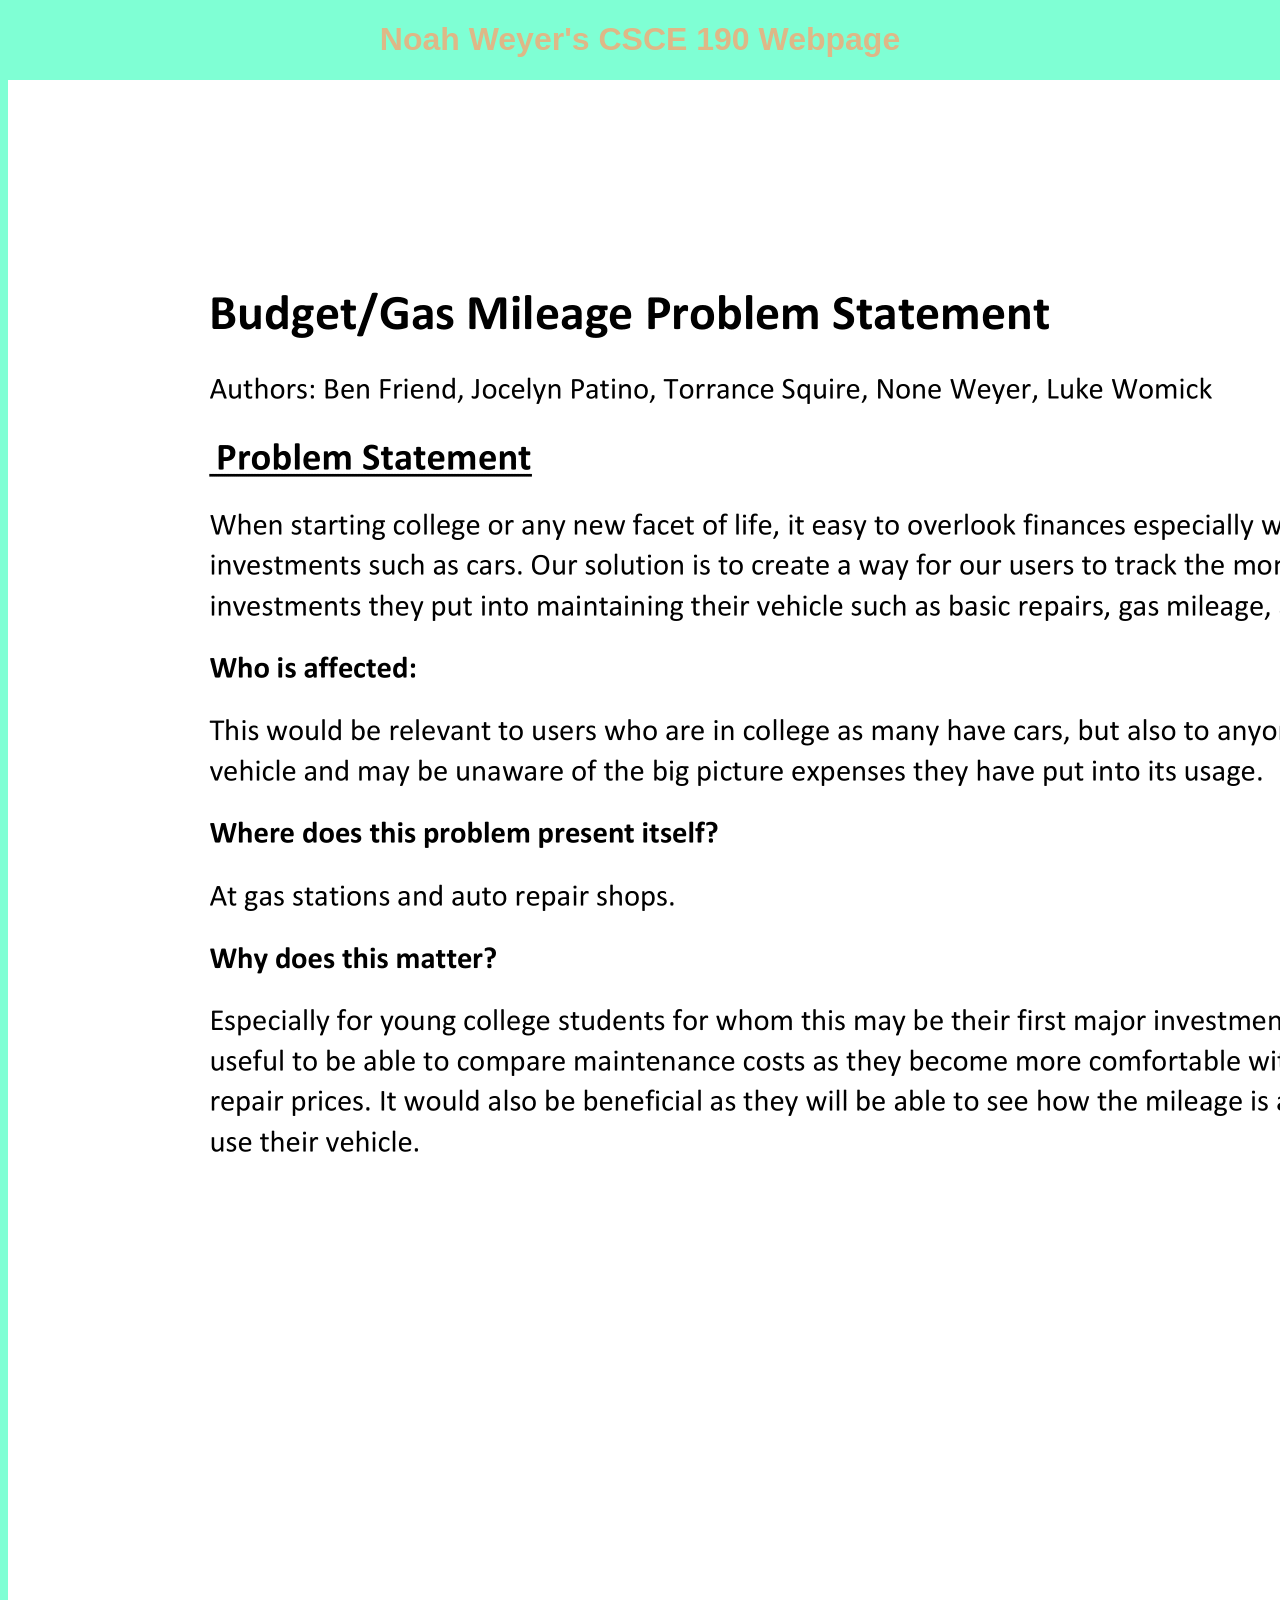
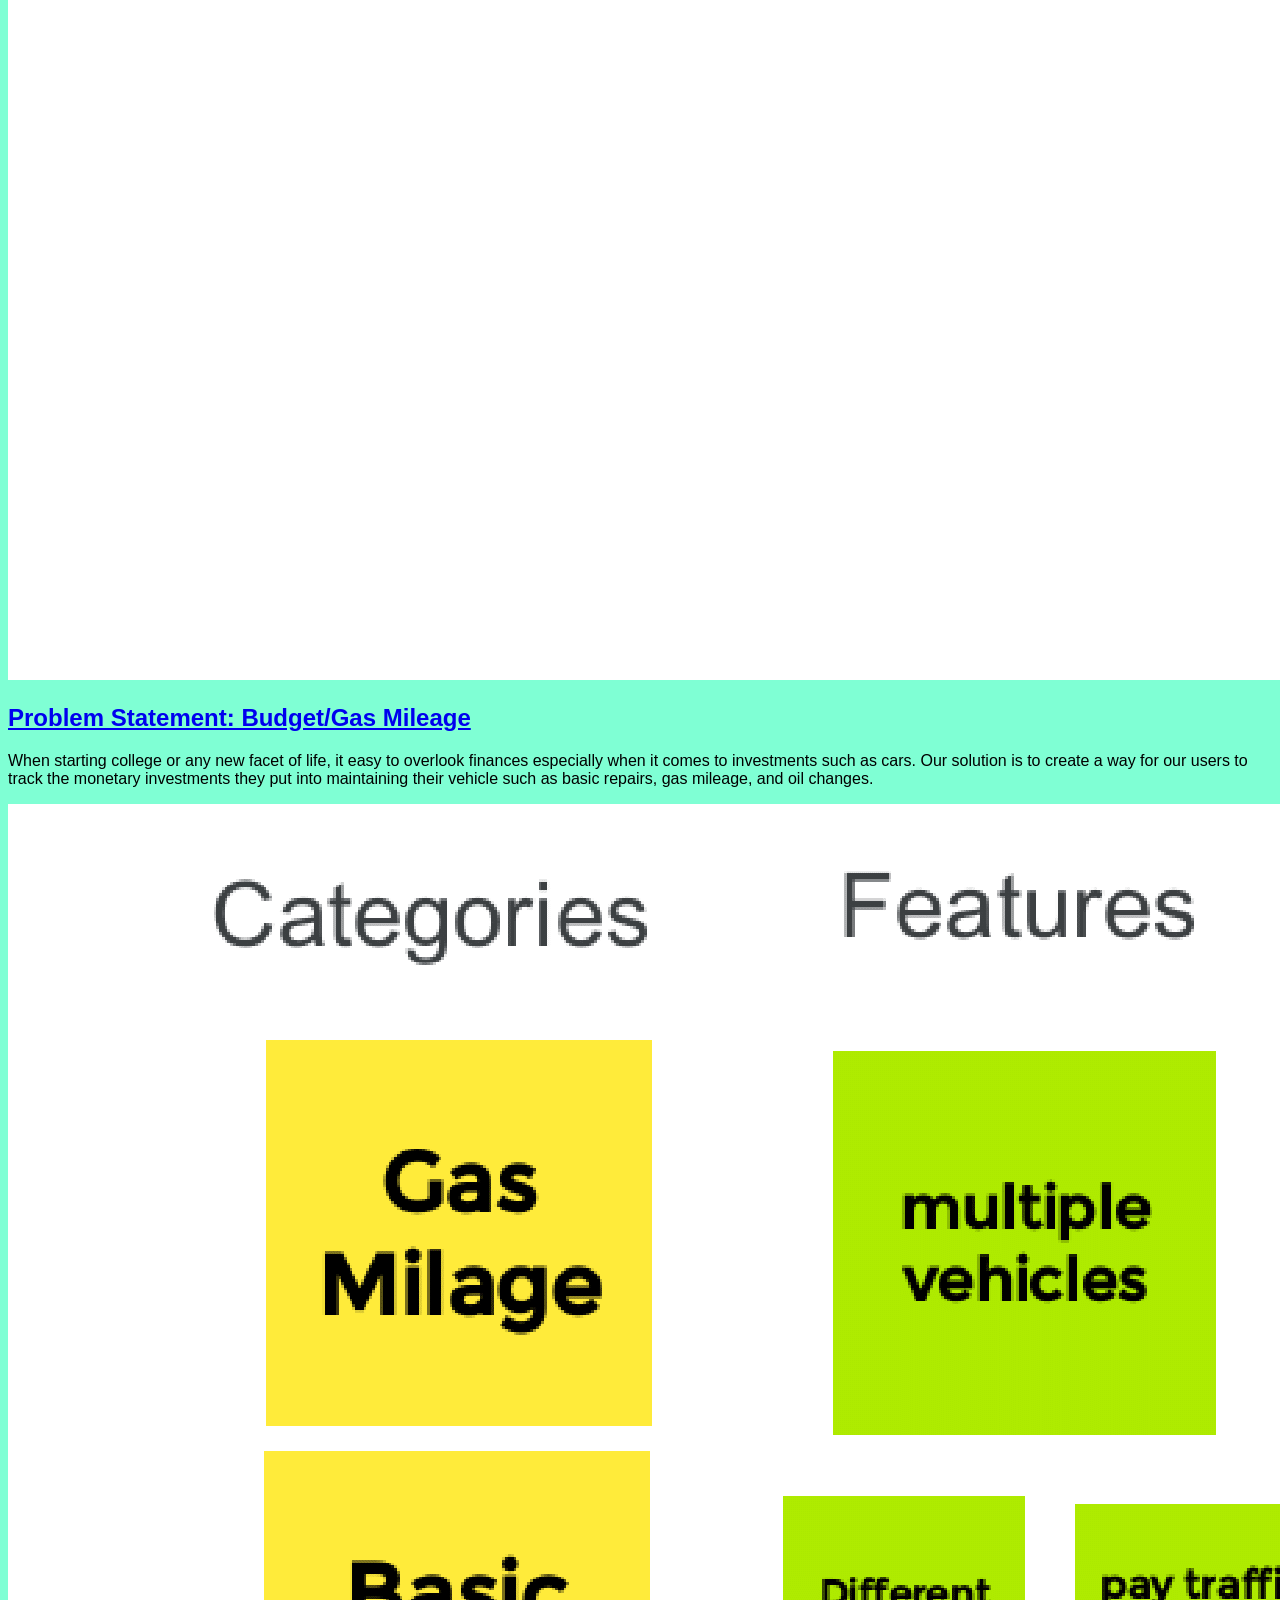
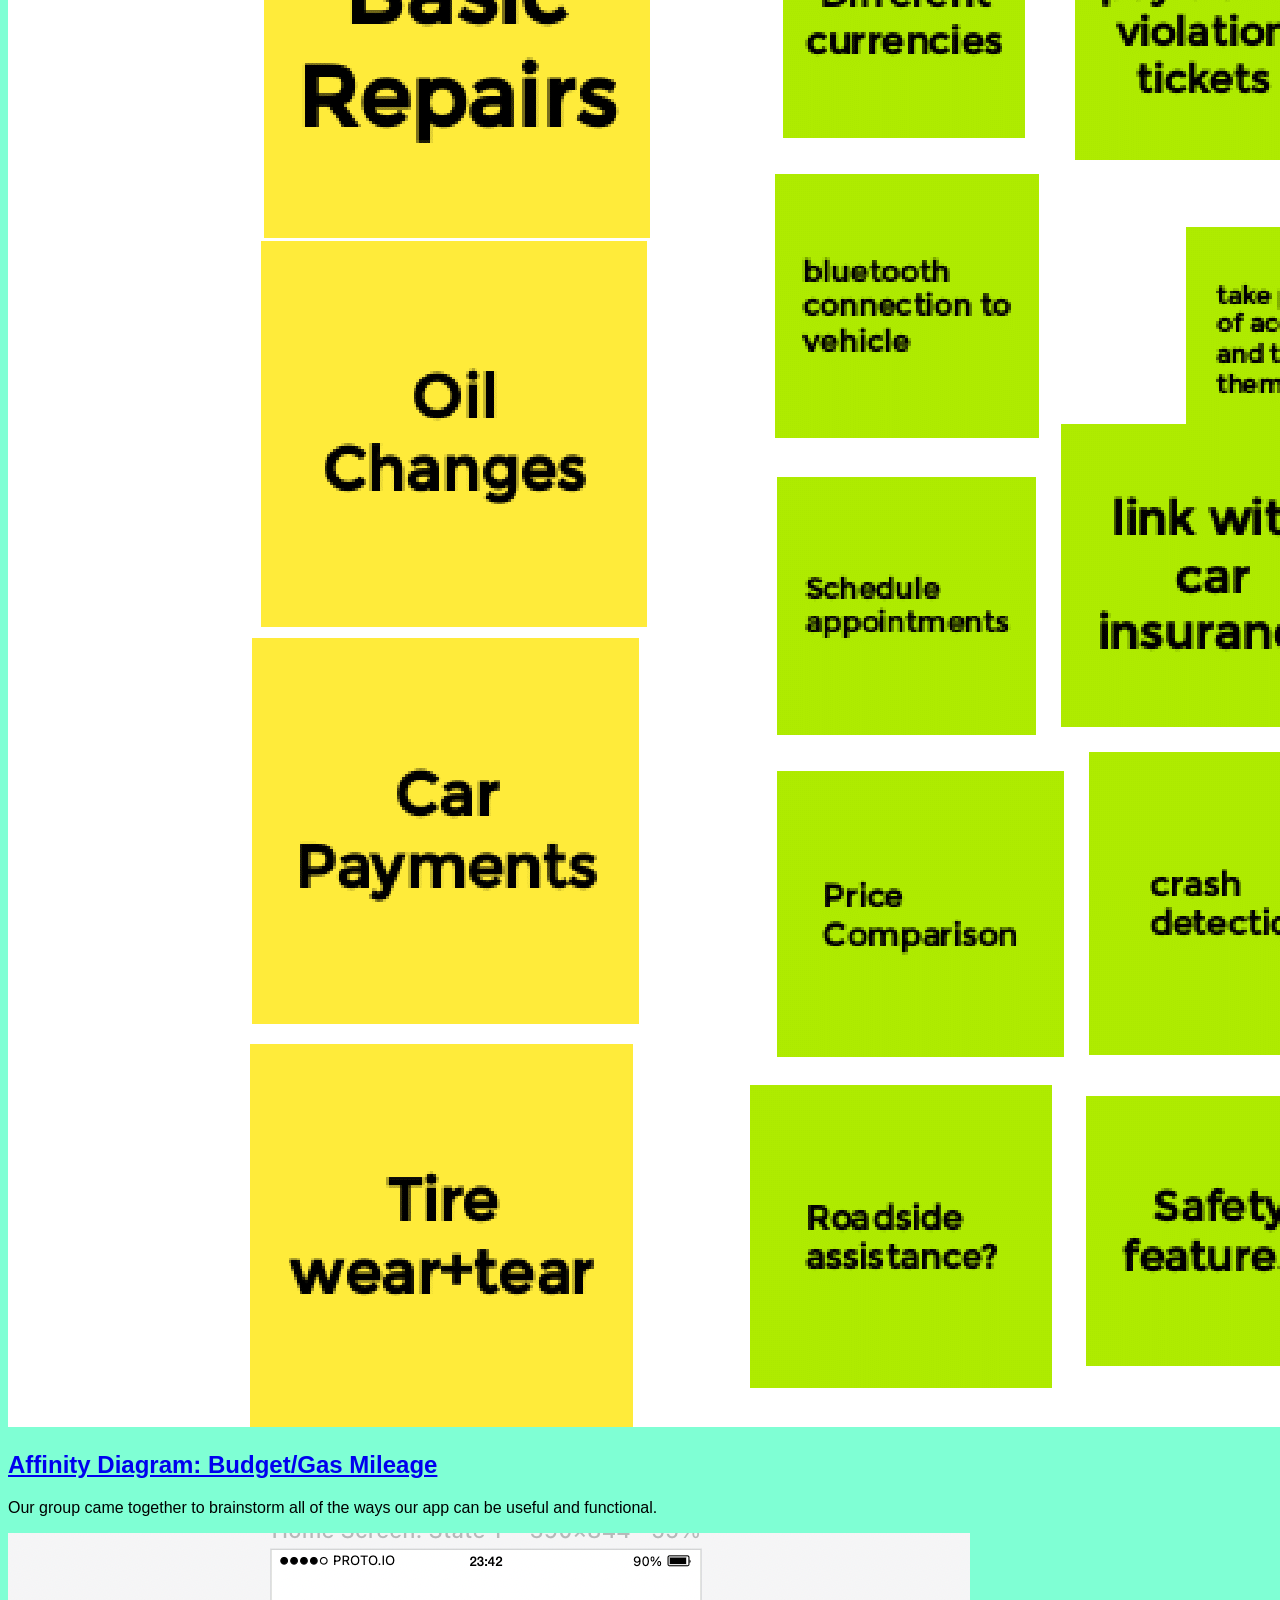
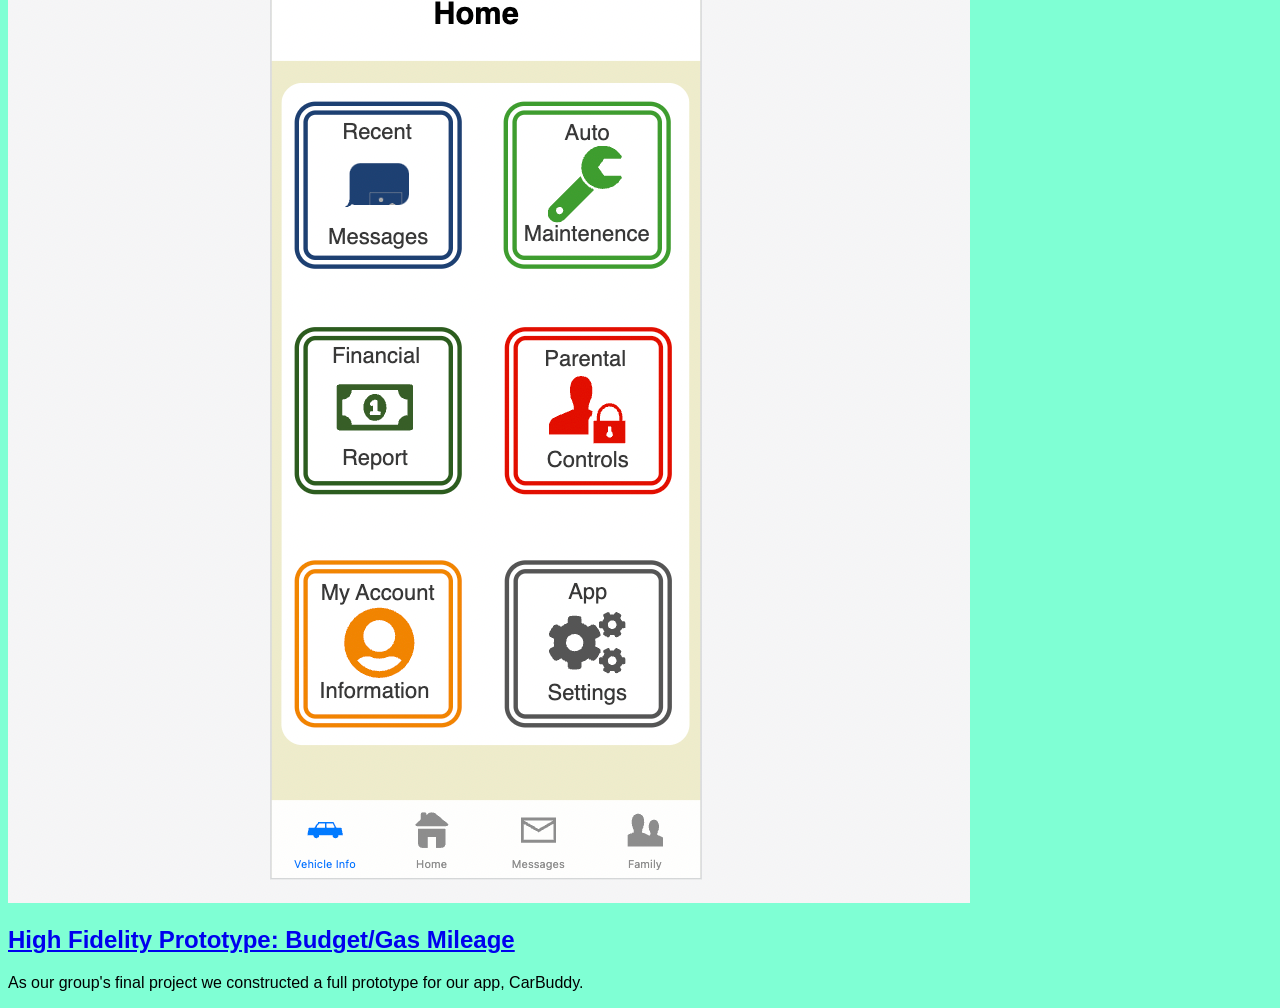
<file: index.html>
<!DOCTYPE html>
<html>
    <head>
        <title>CSCE 190: Noah Weyer</title>
        <link rel="stylesheet" href="styles.css">
    </head>
    <body>
   		<h1>Noah Weyer's CSCE 190 Webpage</h1>

		<!--PROBLEM STATEMENT-->
		<section class="assignment">
			<a href="files/ProblemStatement.pdf"><img src="images/ProblemStatement.png"></a>
			<section class="ass-details">
				<a href="files/ProblemStatement.pdf"><h2>Problem Statement: Budget/Gas Mileage</h2></a>
				<p>
					When starting college or any new facet of life, it easy to overlook finances especially when it comes to investments such as cars. Our solution is to create a way for our users to track the monetary investments they put into maintaining their vehicle such as basic repairs, gas mileage, and oil changes.
				</p>
				<a href="files/ProblemStatement.pdf"></a>
			</section>
		</section>
		
		<!--AFFINITY DIAGRAM-->
		<section class="assignment">
			<a href="files/affinity_diagram.pdf"><img src="images/affinity_diagram.png"></a>
			<section class="ass-details">
				<a href="files/affinity_diagram.pdf"><h2>Affinity Diagram: Budget/Gas Mileage</h2></a>
				<p>
					Our group came together to brainstorm all of the ways our app can be useful and functional.
				</p>
				<a href="files/affinity_diagram.pdf"></a>
			</section>
		</section> 

		<!--USABILITY TESTING SCRIPT-->
		<section class="assignment">
			<a href="files/HiFi_Proto/index.html"><img src="images/HiFI_Proto.png"></a>
			<section class="ass-details">
				<a href="files/HiFi_Proto/index.html"><h2>High Fidelity Prototype: Budget/Gas Mileage</h2></a>
				<p>
					As our group's final project we constructed a full prototype for our app, CarBuddy.
				</p>
				<a href="files/HiFi_Proto/index.html"></a>
			</section>
		</section> 
    </body>
</html>
</file>
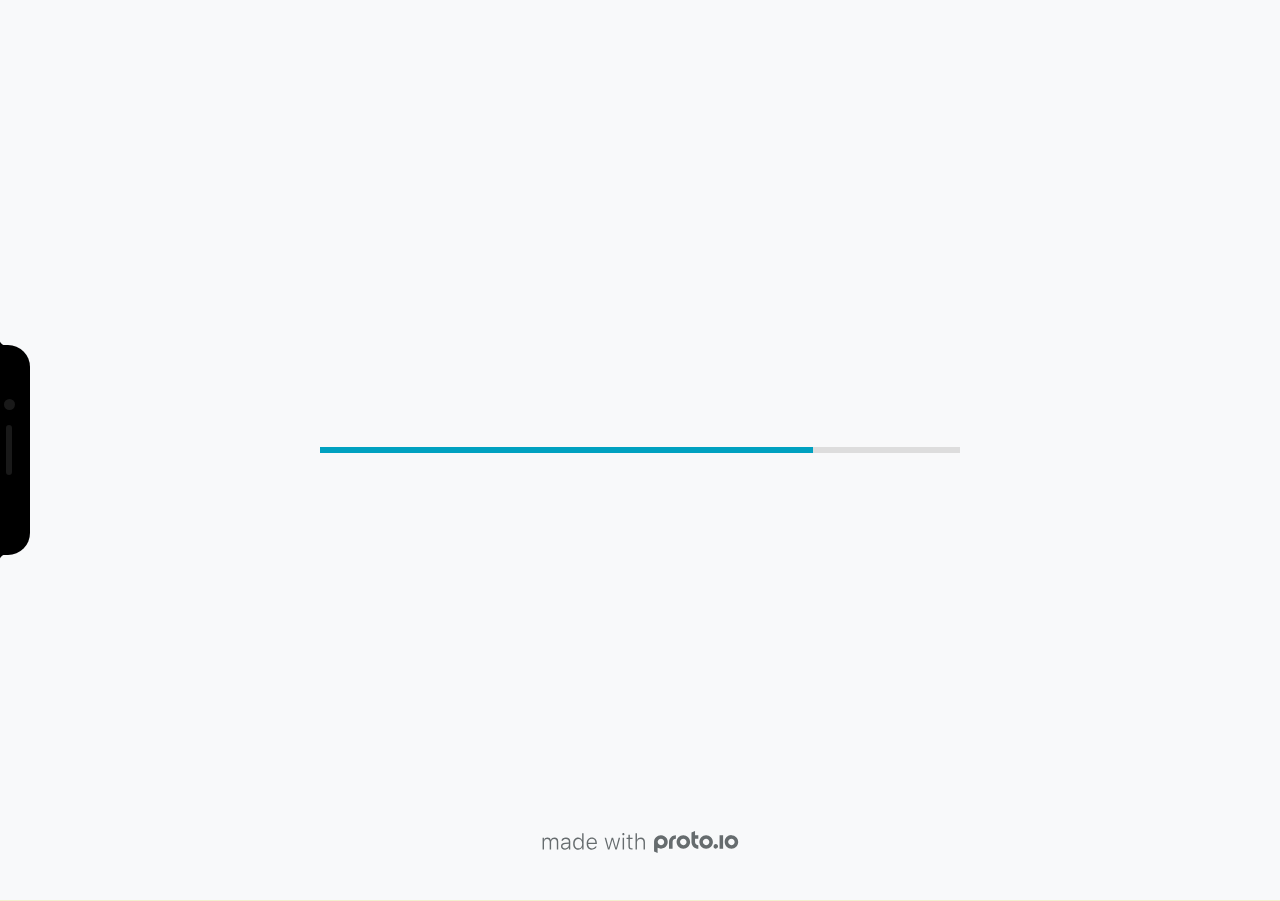
<file: files/HiFi_Proto/index.html>
<!DOCTYPE HTML>
	<head>

		<meta charset="utf-8">

		<title>CarBuddy - Proto.io</title>

		
			<meta name="HandheldFriendly" content="True">
			<meta name="MobileOptimized" content="390"> 

			
			
			
			<meta name="viewport" content="minimum-scale=1.00, maximum-scale=1.00, initial-scale=1.00, user-scalable=no, shrink-to-fit=no" />

			
				<meta name="apple-mobile-web-app-capable" content="yes" />
				<meta name="apple-mobile-web-app-status-bar-style" content="black-translucent" />
			

			<meta name="format-detection" content="telephone=no">


			

            
            <link rel="icon" sizes="192x192" href="./src/assets/branding/android-icon-hires.png">
            <link rel="icon" sizes="128x128" href="./src/assets/branding/android-icon.png">

            
            <link href="./src/assets/branding/apple-touch-icon-retina180.png" sizes="180x180" rel="apple-touch-icon">

            
            <link href="./src/assets/branding/apple-touch-icon-retina.png" sizes="114x114" rel="apple-touch-icon">

            
            <link href="./src/assets/branding/apple-touch-icon.png" sizes="57x57" rel="apple-touch-icon">

            
            <link href="./src/assets/branding/startup.png" media="(device-width: 320px)" rel="apple-touch-startup-image">

            
            <link href="./src/assets/branding/startup-retina.png" media="(device-width: 320px) and (device-height: 480px) and (-webkit-device-pixel-ratio: 2)" rel="apple-touch-startup-image">

            
            <link href="./src/assets/branding/startup-568.png" media="(device-width: 320px) and (device-height: 568px) and (-webkit-device-pixel-ratio: 2)" rel="apple-touch-startup-image">

            
            <link href="./src/assets/branding/startup-retina-6.png" media="(device-width: 375px) and (device-height: 667px) and (orientation: portrait) and (-webkit-device-pixel-ratio: 2)" rel="apple-touch-startup-image">

            
            <link href="./src/assets/branding/startup-retina-6plus.png" media="(device-width: 414px) and (device-height: 736px) and (orientation: portrait) and (-webkit-device-pixel-ratio: 3)" rel="apple-touch-startup-image">

            
            <link href="./src/assets/branding/startup-retina-6plus-landscape.png" media="(device-width: 414px) and (device-height: 736px) and (orientation: landscape) and (-webkit-device-pixel-ratio: 3)" rel="apple-touch-startup-image">

            
            <link href="./src/assets/branding/startup-ipad.png" media="(device-width: 768px) and (orientation: portrait)" rel="apple-touch-startup-image">

            
            <link href="./src/assets/branding/startup-ipad-landscape.png" media="(device-width: 768px) and (orientation: landscape)" rel="apple-touch-startup-image">

            
            <link href="./src/assets/branding/startup-ipad-retina.png" media="(device-width: 768px) and (orientation: portrait) and (-webkit-device-pixel-ratio: 2)" rel="apple-touch-startup-image">

            
            <link href="./src/assets/branding/startup-ipad-landscape-retina.png" media="(device-width: 768px) and (orientation: landscape) and (-webkit-device-pixel-ratio: 2)" rel="apple-touch-startup-image">

            
            <link href="./src/assets/branding/startup-ipad-pro.png" media="(device-width: 1024px) and (orientation: portrait) and (-webkit-device-pixel-ratio: 2)" rel="apple-touch-startup-image">

            
            <link href="./src/assets/branding/startup-ipad-pro-landscape.png" media="(device-width: 1024px) and (orientation: landscape) and (-webkit-device-pixel-ratio: 2)" rel="apple-touch-startup-image">

			<meta http-equiv="cleartype" content="on"> 


			 
		    <script type="text/javascript" src="./scripts/plugins/jquery/jquery.js"></script>

			
				<link rel="stylesheet" href="./stylesheets/player-export.css" />
				<script type="text/javascript" src="./scripts/player-export.js"></script>
			

			
			<script type="text/javascript" src="./libraries/common/components.js"></script> 
			<link type="text/css" rel="Stylesheet" href="./libraries/common/components.1.00.css" /> 

			
					<script type="text/javascript" src="./libraries/ios7/components.js"></script> 
					<link type="text/css" rel="Stylesheet" href="./libraries/ios7/components.1.00.css" /> 
				
					<script type="text/javascript" src="./libraries/ios9/components.js"></script> 
					<link type="text/css" rel="Stylesheet" href="./libraries/ios9/components.1.00.css" /> 
				
				<script type="text/javascript" src="./data/data.js"></script> 
			<script type="text/javascript" src="./webkitmask/maskimages.js"></script> 

		<style>
			body { width: 390px; height: 844px; }
			.landscape, .landscape .prx-page { min-height: 390px; }
			.portrait, .portrait .prx-page { min-height: 844px; }
		</style>

		<script type="text/javascript">

			prx.ver = '6.8.2.0';
			prx.url.account = 'https://jocelynpatino.proto.io';
			prx.url.staticassets = 'https://gal.proto.io';
			prx.url.devices = 'https://dteyv52hbg2at.cloudfront.net/devices';
			prx.url.static = 'https://dteyv52hbg2at.cloudfront.net';
			prx.url.siteurl = 'proto.io';
			prx.url.crossmsg = 'https://jocelynpatino.proto.io';

			prx.nodejsassetsserver = {};
			prx.nodejsassetsserver.host = ".proto.io";
			prx.nodejsassetsserver.subdomainprefix = "https://a3";
			prx.nodejsassetsserver.maxsubdomains = "20";

			prx.device_library = 'ios9';
			prx.devices[prx.device] = {
				name: prx.device
				,defaultOrientation: 'portrait'
				,portrait_applies: 1 //new
				,portrait: [390,844]
				,landscape_applies: 1 //new
				,landscape: [844,390]
				,allow_orientation_change: 1 //new
				,statusbar_skin: 'default' // new
				,statusbarheightportrait: 0
				,statusbarheightlandscape: 0
				,navigationbar_skin: 'default' //new
				,navigationbarheightportrait: 0
				,navigationbarheightlandscape: 0
				,normalportrait: [390,844]
				,normallandscape: [844,390]
				,device_s3bucket: '66bd5b4d-9b18-415d-a8ee-066fc410e14c'
				,dpr: '1.00'
				,deviceType: "iphonex"
                ,showiPhoneXNotch: true
                ,hasCustomSkinNotch: false
				,appleWatchRoundedCorners: false
				,scrollType: "default"
				,initialscale: 1.00
				,targetdensitydpi: "device-dpi"
			}
			// save a copy of the device in the player state
			prx.currentPlayerStatus.projectDevice = prx.toolbox.clone(prx.devices[prx.device]);
			prx.currentPlayerStatus.targetDevice = {"ISANDROIDTABLET":0,"ISIPOD":0,"ISCHROME":0,"ISIOS":1,"ISMSIE":0,"ISMOZILLA":0,"isAndroid-Pad":0,"ISOPERA":0,"ISWEBKIT":0,"SOSVERSION":{"CBUILDVER":"","CMAJORVER":"","CMINORVER":"","CTEXT":"","IMINORVER":0,"IMAJORVER":0,"IBUILDVER":0},"ISIPAD":0,"ISMOBILE":1,"ISSAFARI":0,"ISIPHONE":1,"ISWINDOWS":0,"ISWINDOWSTOUCH":0,"ISDEVICE":1,"ISANDROID":0,"ISCUSTOM":0};
			prx.releaseChannel = 'stable';

			prx.projectsettings.id = '3a6c9066-ca93-4664-b669-e0faba7f3d63';
			prx.projectsettings.s3b = 'jocelynpatino-1316426-6673ddb9-91a9-fe63-de3953caa8b995b7';
			prx.projectsettings.account = 'jocelynpatino';
			prx.projectsettings.statusbar = '0'; 
			prx.projectsettings.statusbarapplies = '0';
			prx.projectsettings.navigationbar = '0';
			prx.projectsettings.navigationbarapplies = '0';
			prx.projectsettings.initialpageid = -1;
			
			
			prx.projectsettings.flashactions = 1;
			prx.projectsettings.gatrackingcode = '';

			prx.export2html = '1' == true;
			prx.mobPlayer = 0;

			prx.user.country = 'US';

			prx.s3Links = []; 
			var sLinkedAssets = [];
			

			prx.csrf_token = 'B736C16EDD412196CB95A92D9045A19222E4A74FB8D8D2DB46F70CCC5BCEA94D';

            

            
                            prx.assetsAccessToken = "eyJ0eXAiOiJKV1QiLCJhbGciOiJIUzI1NiJ9.eyJkIjp7InVpZCI6Ii0xIiwicHJvamVjdF9pZCI6IjNhNmM5MDY2LWNhOTMtNDY2NC1iNjY5LWUwZmFiYTdmM2Q2MyJ9LCJ2IjowLCJleHAiOjE2NTA1MTk0OTYsImlhdCI6MTY1MDMzOTQ5Nn0.PGjTUYcDonu7D4SHmrKCj_ZbFmSFxoKXj24fJ8xGMDA";

			prx.iniPlayer.iniPreLoad();

		</script>
	</head>

	

			<body class="player device-cursor-touch mobile-device-true " " id="mbd" >

				
					<div id='iphoneX-notch-player'>
						<span class="iphoneX-notch-corners"></span>
					</div>
				
				<div id="window-wrapper">
					<div id="dragarea"></div>
					<div id="statusbar"></div>
					<div id="underlay" style=""></div>

					<div class="prx-page" data-role="page" id="p-4" data-id="4"></div>
					
						<div class="prx-page" data-role="page" id="p-1" data-id="1"></div>
					
								<div class="prx-page" data-role="page" id="p-2" data-id="2"></div>
							
								<div class="prx-page" data-role="page" id="p-3" data-id="3"></div>
							
								<div class="prx-page" data-role="page" id="p-5" data-id="5"></div>
							
								<div class="prx-page" data-role="page" id="p-7" data-id="7"></div>
							
								<div class="prx-page" data-role="page" id="p-9" data-id="9"></div>
							
								<div class="prx-page" data-role="page" id="p-11" data-id="11"></div>
							
								<div class="prx-page" data-role="page" id="p-13" data-id="13"></div>
							
								<div class="prx-page" data-role="page" id="p-14" data-id="14"></div>
							
								<div class="prx-page" data-role="page" id="p-15" data-id="15"></div>
							
								<div class="prx-page" data-role="page" id="p-16" data-id="16"></div>
							
					<div id="navigationbar"></div>
					<div id="overlay"></div>
					<div id="trash"></div>
					<div id="quick-audios"></div>
				</div>

				 
			<div id="loader-wrapper">
				
				<div class="progress">
					<div class="progress-bar"></div>
				</div>
				<div id="poweredby"></div>
			</div>
			


			</body>
		

</html>
</file>
<file: styles.css>
body{
    background: aquamarine;
    font-family: Arial, Helvetica, sans-serif;
}

h1{
    color: burlywood;
    text-align: center;
}
</file>
<file: files/HiFi_Proto/stylesheets/player-export.css>
/*!
 * 
 *                                                                       
 *                              ::;;;;                                   
 *    ::,,,,::    ::,,  ,,,,::::::11ii::,,::,,,,::      ::::,,::,,,,::   
 *  ,,111111ii,,::1111::111111ii::111111::111111ii,,    ii11,,ii111111,, 
 *  11ii::;;11;;ii11::iiii::;;11;;11ii::ii11::::11ii    ii11;;11;;::ii11 
 *  11;;  ::11ii11;;::11ii  ::11ii11ii,,iiii..  iiii    ii11;;11::  ;;11 
 *  1111;;ii11;;11;;,,ii11::ii11;;ii11;;;;11;;;;11;;;;;;ii11::11ii;;11ii 
 *  11111111;;::11;;  ::ii1111;;  ::ii11::ii1111ii::11ii;;11,,;;1111ii:: 
 *  11;;,,::  ,,::,,      ::,,        ::::  ::::    ,,,,::::    ::,,     
 *  ;;;;                                                                 
 *                                                                       
 *  Build: 4/12/2022, 12:43:26 PM
 */

/*!
 * Waves v0.5.5
 * http://fian.my.id/Waves
 *
 * Copyright 2014 Alfiana E. Sibuea and other contributors
 * Released under the MIT license
 * https://github.com/fians/Waves/blob/master/LICENSE
 */.mask-inner{position:relative;background-size:100% 100%;background-repeat:no-repeat}.mask-inner .mask-inner{transform:none!important}.mask-border .mborder,.mask-filter{height:100%;width:100%}.mask-border .mborder{border:1px solid hsla(0,0%,100%,.8);position:absolute;pointer-events:none}.mask-border .area-border{border:1px solid #00a1c0;left:0;top:0;position:absolute;transform-origin:0 0;box-sizing:border-box}.mask-border .mask-radius{width:100%;height:100%;overflow:hidden;position:absolute}.mask-border .mask-radius .mask-radius-border{position:relative;width:100%;height:100%;border:1px solid hsla(0,0%,100%,.8)}.mask-border.hide-handles .prx-resizable-handle{opacity:0;pointer-events:none!important}.mask-border.hide-handles .area-border{border:1px dashed #b4bcbf}.mask-wrapper{overflow:hidden;height:100%;pointer-events:none}.mask-wrapper.borderPos-inside{box-sizing:border-box}.mask-wrapper.borderPos-outside{width:100%;height:100%}.mask-wrapper.borderPos-outside .mask-inner{box-sizing:content-box}.mask-edit-mode-handles{pointer-events:none}.mask-edit-mode-handles.hide-handles .prx-resizable-handle,.mask-edit-mode-handles.hide-handles .prx-rotate-handle{opacity:0;pointer-events:none!important}.mask-edit-mode-handles.hide-handles .xborder{border-color:#b4bcbf!important}abbr,address,article,aside,audio,b,blockquote,body,caption,cite,code,dd,del,dfn,div,dl,dt,em,fieldset,figure,footer,form,h1,h2,h3,h4,h5,h6,header,hgroup,html,i,iframe,img,ins,kbd,label,legend,li,mark,menu,nav,object,ol,p,pre,q,samp,section,small,span,strong,sub,sup,table,tbody,td,tfoot,th,thead,time,tr,ul,var,video{margin:0;padding:0;border:0;outline:0;font-size:100%;background:transparent}article,aside,details,figcaption,figure,footer,header,hgroup,nav,section{display:block}audio,canvas,video{display:inline-block;*display:inline;*zoom:1}[hidden],audio:not([controls]){display:none}html{font-size:100%;-webkit-text-size-adjust:100%;-ms-text-size-adjust:100%}body{margin:0;font-size:13px}body,button,input,select,textarea{font-family:sans-serif;color:#222}a{color:#00e}a:visited{color:#551a8b}a:hover{color:#06e}a:focus{outline:thin dotted}a:active,a:hover{outline:0}abbr[title]{border-bottom:1px dotted}b,strong{font-weight:700}blockquote{margin:1em 40px}dfn{font-style:italic}hr{display:block;height:1px;border:0;border-top:1px solid #ccc;margin:1em 0;padding:0}ins{background:#ff9;text-decoration:none}ins,mark{color:#000}mark{background:#ff0;font-style:italic;font-weight:700}code,kbd,pre,samp{font-family:monospace,serif;_font-family:courier new,monospace;font-size:1em}pre{white-space:pre;white-space:pre-wrap;word-wrap:break-word}q{quotes:none}q:after,q:before{content:"";content:none}small{font-size:85%}sub,sup{font-size:75%;line-height:0;position:relative;vertical-align:baseline}sup{top:-.5em}sub{bottom:-.25em}ol,ul{margin:1em 0;padding:0 0 0 40px}dd{margin:0 0 0 40px}nav ol,nav ul{list-style:none;list-style-image:none;margin:0;padding:0}img{border:0;-ms-interpolation-mode:bicubic}svg:not(:root){overflow:hidden}figure,form{margin:0}fieldset{margin:0}fieldset,legend{border:0;padding:0}legend{*margin-left:-7px}button,input,select,textarea{font-size:100%;margin:0;vertical-align:baseline;*vertical-align:middle}button,input{line-height:normal;*overflow:visible}table button,table input{*overflow:auto}[role=button],button,input[type=button],input[type=reset],input[type=submit]{-webkit-appearance:button}input[type=checkbox],input[type=radio]{box-sizing:border-box;padding:0}input[type=search]{-webkit-appearance:textfield;-moz-box-sizing:content-box;-webkit-box-sizing:content-box;box-sizing:content-box}input[type=search]::-webkit-search-decoration{-webkit-appearance:none}button::-moz-focus-inner{border:0;padding:0}textarea{overflow:auto;vertical-align:top;resize:vertical}input:invalid,textarea:invalid{background-color:#f0dddd}table{border-collapse:collapse;border-spacing:0}td{vertical-align:top}.nocallout{-webkit-touch-callout:none}textarea[contenteditable]{-webkit-appearance:none}.gifhidden{position:absolute;left:-100%}.ir{display:block;border:0;text-indent:-999em;overflow:hidden;background-color:transparent;background-repeat:no-repeat;text-align:left;direction:ltr}.ir br{display:none}.hidden{display:none!important;visibility:hidden}.visuallyhidden{border:0;clip:rect(0 0 0 0);height:1px;margin:-1px;overflow:hidden;padding:0;position:absolute;width:1px}.visuallyhidden.focusable:active,.visuallyhidden.focusable:focus{clip:auto;height:auto;margin:0;overflow:visible;position:static;width:auto}.invisible{visibility:hidden}.clearfix:after,.clearfix:before{content:"";display:table}.clearfix:after{clear:both}.clearfix{*zoom:1}@media print{*{background:transparent!important;color:#000!important;text-shadow:none!important;filter:none!important;-ms-filter:none!important}a,a:visited{text-decoration:underline}a[href]:after{content:" (" attr(href) ")"}abbr[title]:after{content:" (" attr(title) ")"}.ir a:after,a[href^="#"]:after,a[href^="javascript:"]:after{content:""}blockquote,pre{border:1px solid #999;page-break-inside:avoid}thead{display:table-header-group}img,tr{page-break-inside:avoid}img{max-width:100%!important}@page{margin:.5cm}h2,h3,p{orphans:3;widows:3}h2,h3{page-break-after:avoid}}#eval-iframe{display:none}body{-webkit-appearance:none;-webkit-box-flex:1;-webkit-touch-callout:none;-webkit-tap-highlight-color:rgba(0,0,0,0)}*{-webkit-user-select:none;-khtml-user-select:none;-moz-user-select:-moz-none;-o-user-select:none;user-select:none}input,textarea{-webkit-user-select:text;-khtml-user-select:text;-moz-user-select:text;-o-user-select:text;user-select:text}#dragarea{font-family:Helvetica,Arial,sans-serif;text-align:left}.text{height:95%;overflow:auto}.wrap{overflow:hidden}.pos,.spos{position:absolute}.action-highlight{position:absolute;top:0;left:0;height:100%;width:100%;background:rgba(255,255,0,.5);background:rgba(64,208,255,.3);opacity:0;pointer-events:none;-webkit-transition:opacity .2s ease-in;transition:opacity .2s ease-in;border:2px solid #40c8f4;padding:3px;box-sizing:border-box}.action-highlight-simple-visible,.action-highlight-visible{opacity:1}#appModeNote{background-color:#333;border-top:5px solid #000;bottom:0;color:#f0f0f0;display:none;font-family:helvetica;left:0;padding:10px 0;position:fixed;text-align:center;width:100%}#appModeNote em{display:block;font-size:20px;font-weight:700;line-height:26px}#appModeNote span{display:block;font-size:14px;line-height:20px}.hidden{display:none}.prx-page.loadedFrom{display:block}.prx-page.loadedTo{z-index:999999}.prx-page.loadedTo-1{z-index:10000000}.prx-page.loadedTo-2{z-index:10000001}.prx-page.loadedTo-3{z-index:10000002}.prx-page.loadedTo-4{z-index:10000003}.prx-page.loadedTo-5{z-index:10000004}.prx-page.loadedTo-6{z-index:10000005}.prx-page.loadedTo-7{z-index:10000006}.prx-page.loadedTo-8{z-index:10000007}.prx-page.loadedTo-9{z-index:10000008}.prx-page.loadedTo-10{z-index:10000009}.prx-page.loadedTo-11{z-index:10000010}.prx-page.loadedTo-12{z-index:10000011}.prx-page.loadedTo-13{z-index:10000012}.prx-page.loadedTo-14{z-index:10000013}.prx-page.loadedTo-15{z-index:10000014}.prx-page.loadedTo-16{z-index:10000015}.prx-page.loadedTo-17{z-index:10000016}.prx-page.loadedTo-18{z-index:10000017}.prx-page.loadedTo-19{z-index:10000018}.prx-page.loadedTo-20{z-index:10000019}.prx-page.loadedTo-21{z-index:10000020}.prx-page.loadedTo-22{z-index:10000021}.prx-page.loadedTo-23{z-index:10000022}.prx-page.loadedTo-24{z-index:10000023}.prx-page.loadedTo-25{z-index:10000024}.prx-page.loadedTo-26{z-index:10000025}.prx-page.loadedTo-27{z-index:10000026}.prx-page.loadedTo-28{z-index:10000027}.prx-page.loadedTo-29{z-index:10000028}.prx-page.loadedTo-30{z-index:10000029}#navigationbar,#statusbar{background:transparent 0 0;display:block;width:100%;border:0;top:0;position:fixed;z-index:1}#loader-wrapper{background:#f8f9fa;height:100%;left:0;position:fixed;top:0;width:100%;z-index:99999;font-size:11px}#loader-wrapper .progress{position:absolute;top:50%;left:50%;transform:translate(-50%,-50%);-ms-transform:translate(-50%,-50%);-webkit-transform:translate(-50%,-50%);width:50%;height:4px;background-color:#ddd}#loader-wrapper .progress-bar{position:relative;width:0;height:4px;-webkit-transition:.4s linear;-moz-transition:.4s linear;-o-transition:.4s linear;transition:.4s linear;-webkit-transition-property:width,background-color;-moz-transition-property:width,background-color;-o-transition-property:width,background-color;transition-property:width,background-color}#loader-wrapper .progress-bar:before,.progress-bar:after{content:"";position:absolute;top:0;left:0;right:0}#loader-wrapper .progress-bar:before{bottom:0;background-color:#ddd}#loader-wrapper .progress-bar:after{z-index:2;bottom:0;background:#00a1c0}#loader-wrapper #app-icon{position:absolute;top:50%;left:50%;transform:translate(-50%,-150%);-ms-transform:translate(-50%,-150%);-webkit-transform:translate(-50%,-150%);width:114px;height:114px}#loader-wrapper #poweredby{position:absolute;bottom:5%;left:50%;transform:translate(-50%);-ms-transform:translate(-50%);-webkit-transform:translate(-50%);width:100%;height:16px;background-image:url(/images/player/player-logo.svg);background-repeat:no-repeat;background-position:top;background-size:auto 200%;z-index:99999}body{-moz-transition:opacity .3s linear;-o-transition:opacity .3s linear;-webkit-transition:opacity .3s linear;transition:opacity .3s linear}.reloading{background:#fff!important;opacity:0}@media (min-width:481px) and (max-width:1079px){#loader-wrapper .progress,#loader-wrapper .progress-bar{height:4px}}@media (min-width:1080px){#loader-wrapper #poweredby{height:24px}#loader-wrapper .progress,#loader-wrapper .progress-bar{height:6px}}@media (width:1280px) and (height:768px){#loader-wrapper .progress,#loader-wrapper .progress-bar{height:2px}}.pointer-events-none{pointer-events:none!important}body .prx-page{-webkit-trans1form:translate3d(0,0,0)}.prx-page .type-symbol .box{-w1ebkit-transform:translateZ(0)}html{background:transparent}body{background:#fff;overflow:hidden}body.mobile-device-true *{-webkit-text-size-adjust:100%}body.mobile-device-false *{-webkit-text-size-adjust:initial}#window-wrapper{width:100%;height:100%;overflow:hidden;position:relative}#dragarea{background:transparent;display:none}#overlay,#quick-audios,#trash,#underlay{position:absolute;top:0;left:0}#quick-audios,#trash{display:none}.visible{display:block!important}.iScrollHorizontalScrollbar,.iScrollVerticalScrollbar{z-index:auto!important}.overlay{position:fixed;left:0;right:0;bottom:0;top:0}.ui-mobile-viewport-transitioning,.ui-mobile-viewport-transitioning .prx-page{o1verflow:visible!important}.box[style*="z-index:0;"],.box[style*="z-index: 0;"]{z-index:auto!important}.box[data-mpoverlay="1"]{pos1ition:fixed}#temp-for-external-link{display:none}#dragarea,html{background:transparent!important}.hide{display:none!important}*{outline:none}.ghost-component,.ghost-component *,.ghost-component .box *{pointer-events:none!important}#statusbar{position:fixed!important}.prx-page{position:absolute;display:none}.prx-page.prx-page-active,.prx-page[class*=prx-page-transitioning-]{display:block}.prx-page[class*=prx-page-transitioning-]{overflow:hidden}.prx-page.prx-page-transitioning-overlay-in-source,.prx-page.prx-page-transitioning-overlay-out-target{overflow:visible}.prx-page.prx-page-below{z-index:10}.prx-page.prx-page-above{z-index:20}#overlay{z-index:30}.prx-page.prx-page-transition-flip,.prx-page.prx-page-transition-turn{-webkit-backface-visibility:hidden;-moz-backface-visibility:hidden;backface-visibility:hidden}.prx-page.prx-page-transition-turn{-webkit-transform:translateZ(0);-moz-transform:translateZ(0);-webkit-transform-origin:0 center;-moz-transform-origin:0 center;transform-origin:0 center;transform:translateZ(0)}.prx-page.prx-page-transition-flow:not(.prx-page-transition-flow-overlay),.prx-page.prx-page-transition-overlay-top{box-shadow:0 0 20px rgba(0,0,0,.4)}.prx-page-above.prx-page-transition-notificationInWatchOS{transition:background-color .45s ease-out}.prx-page-above.prx-page-transition-notificationInWatchOS.prx-page-transition-notificationInWatchOS-notification-in{background-color:transparent!important;transition:background-color 0s ease-out}.device-cursor-touch,.device-cursor-touch *{cursor:url(/images/player/touch-cursor-64.png) 32 32,default!important;cursor:-webkit-image-set(url("/images/player/touch-cursor-64.png") 1x,url("/images/player/touch-cursor-64@2x.png") 2x) 32 32,default!important}.device-cursor-web,.device-cursor-web *{cursor:default}.device-cursor-web .delayedtap,.device-cursor-web .delayedtap *,.device-cursor-web .interaction-click,.device-cursor-web .interaction-click *,.device-cursor-web .interaction-tap,.device-cursor-web .interaction-tap *,.device-cursor-web .release,.device-cursor-web .release *,.device-cursor-web .touch,.device-cursor-web .touch *{cursor:pointer;cursor:hand}.device-cursor-web [data-component-type=text]{cursor:default}.device-cursor-web .move,.device-cursor-web .move *{cursor:move}.device-cursor-web input,.device-cursor-web textarea{cursor:text}.do-chrome-fix #window-wrapper{-webkit-perspective:1}.do-chrome-fix .pos{-webkit-backface-visibility:hidden;-webkit-transform:translateZ(0)}.do-chrome-fix *{-w1ebkit-transform:translateZ(0) scale(1) scaleX(1) skew(0deg,0deg) skewX(0deg) skewY(0deg) rotateX(0deg) rotateY(0deg) rotate(0deg)}.do-chrome-fix.dont-do-chrome-fix #window-wrapper{-webkit-perspective:none}.do-chrome-fix.dont-do-chrome-fix .pos{-webkit-backface-visibility:visible;-webkit-transform:none}.prx-page-transitioning:not(.prx-page-transitioning-overlay-in-source):not(.loadedFrom) [data-mpoverlay="1"]{display:none}#fps{position:fixed;z-index:9999;font-size:18px;top:20px;left:20px;background:rgba(0,0,0,.8);border-radius:6px;color:#fff;padding:3px 10px}#fps,.cbutton{pointer-events:none}.cbutton{position:absolute;display:inline-block;padding:0;border:none;background:none;color:#286aab;font-size:1.4em;overflow:visible;-webkit-transition:color .7s;transition:color .7s;-webkit-tap-highlight-color:rgba(0,0,0,0)}.cbutton.cbutton--click,.cbutton:focus{outline:none;color:#3c8ddc}.cbutton:after{position:absolute;width:100%;height:100%;border-radius:50%;content:"";opacity:0;pointer-events:none}.cbutton--effect-jelena:after{border:3px solid hsla(0,0%,82.7%,.7)}.cbutton--effect-jelena.cbutton--click:after{-webkit-animation:anim-effect-jelena .3s ease-out forwards;animation:anim-effect-jelena .3s ease-out forwards}@-webkit-keyframes anim-effect-jelena{0%{opacity:1;-webkit-transform:scale3d(.6,.6,1);transform:scale3d(.6,.6,1)}to{opacity:0;-webkit-transform:scale3d(1.2,1.2,1);transform:scale3d(1.2,1.2,1)}}@keyframes anim-effect-jelena{0%{opacity:1;-webkit-transform:scale3d(.5,.5,1);transform:scale3d(.5,.5,1)}to{opacity:0;-webkit-transform:scale3d(1.2,1.2,1);transform:scale3d(1.2,1.2,1)}}.cbutton--effect-sanja:after{background:hsla(0,0%,75.3%,.3)}.cbutton--effect-sanja.cbutton--click:after{-webkit-animation:anim-effect-sanja 1s ease-out forwards;animation:anim-effect-sanja 1s ease-out forwards}@-webkit-keyframes anim-effect-sanja{0%{opacity:1;-webkit-transform:scale3d(.5,.5,1);transform:scale3d(.5,.5,1)}25%{opacity:1;-webkit-transform:scaleX(1);transform:scaleX(1)}to{opacity:0;-webkit-transform:scaleX(1);transform:scaleX(1)}}@keyframes anim-effect-sanja{0%{opacity:1;-webkit-transform:scale3d(.5,.5,1);transform:scale3d(.5,.5,1)}25%{opacity:1;-webkit-transform:scaleX(1);transform:scaleX(1)}to{opacity:0;-webkit-transform:scaleX(1);transform:scaleX(1)}}#log{position:fixed;z-index:9999;font-size:24px;top:20px;right:20px;pointer-events:none}.watchOSscrollbars .iScrollVerticalScrollbar{position:fixed!important;width:12px!important;background-color:hsla(0,0%,100%,.3)!important;border-radius:8px!important;z-index:99999!important}.watchOSscrollbars .iScrollIndicator{background:#fff!important;border-radius:8px!important;left:2px!important;width:8px!important}.applewatch-rounded-corners{-webkit-clip-path:inset(0 0 0 0 round 63px);clip-path:inset(0 0 0 0 round 63px)}.group-action-prediv{position:absolute}.player .type-symbol.type-symbol-transparent .group-action-prediv{pointer-events:auto}.initialise-hidden-container{display:block!important;visibility:hidden!important}.a-enter-vr{height:0!important}.fullscreen-vr .prx-page{transform:none!important;position:fixed!important}

/*!
 * Waves v0.5.5
 * http://fian.my.id/Waves
 *
 * Copyright 2014 Alfiana E. Sibuea and other contributors
 * Released under the MIT license
 * https://github.com/fians/Waves/blob/master/LICENSE
 */.waves-effect{position:relative;overflow:hidden}.waves-effect.box{position:absolute}.waves-effect .waves-ripple{position:absolute;border-radius:50%;width:100px;height:100px;margin-top:-50px;margin-left:-50px;opacity:0;background-color:rgba(0,0,0,.2);pointer-events:none}.waves-effect.waves-light .waves-ripple{background-color:hsla(0,0%,100%,.4)}.waves-button,.waves-circle{-webkit-mask-image:-webkit-radial-gradient(circle,#fff 100%,#000 0);mask-image:radial-gradient(circle,#fff 100%,#000 0)}.waves-button,.waves-button-input,.waves-button:hover,.waves-button:link,.waves-button:visited{white-space:nowrap;vertical-align:middle;cursor:pointer;border:none;outline:none;color:inherit;background-color:transparent;font-size:14px;text-align:center;text-decoration:none;z-index:1}.waves-button{padding:10px 15px;border-radius:2px}.waves-button-input{margin:0;padding:10px 15px}.waves-input-wrapper{border-radius:2px;vertical-align:bottom}.waves-input-wrapper.waves-button{padding:0}.waves-input-wrapper .waves-button-input{position:relative;top:0;left:0;z-index:1}.waves-block{display:block}a.waves-effect .waves-ripple{z-index:-1}#loader-wrapper #poweredby{background-image:url(../images/player/player-logo.svg)!important}.device-cursor-touch,.device-cursor-touch *{cursor:url(../images/player/touch-cursor-64.png) 32 32,default!important;cursor:-webkit-image-set(url("../images/player/touch-cursor-64.png") 1x,url("../images/player/touch-cursor-64@2x.png") 2x) 32 32,default!important}
</file>
<file: files/HiFi_Proto/libraries/common/components.1.00.css>
.type-shapes .shape-wrapper{width:100%;height:100%;-moz-box-sizing:border-box;-webkit-box-sizing:border-box;box-sizing:border-box;background-clip:content-box}.type-shapes .shapes-text-container{position:absolute;top:0;left:0;right:0;display:table;width:100%;height:100%;text-align:center}.type-shapes .shapes-text-container>span{display:table-cell;vertical-align:middle}.type-shapes svg{overflow:visible}.player .type-symbol{overflow:hidden}.player .type-symbol.symbol-scroll{-webkit-perspective:1000}.player .type-symbol.type-symbol-transparent{pointer-events:none !important}.player .type-symbol.type-symbol-transparent .box{pointer-events:auto}.type-symbol.fullscreen{transform:none !important;width:100vw !important;height:100vh !important}.type-symbol>.type-symbol-hover-message,.type-symbol.ui-draggable-dragging:hover>.type-symbol-hover-message,.type-symbol.prx-resizable-resizing:hover>.type-symbol-hover-message{display:none;position:absolute;color:#fff;font-family:Helvetica,Arial,sans-serif !important;background:rgba(0,0,0,.7);top:50%;left:50%;text-align:center;position:absolute;pointer-events:none;width:70px;height:30px;line-height:15px;font-size:10px !important;border-radius:3px;margin:-20px 0 0 -40px;padding:5px}.type-symbol:hover>.type-symbol-hover-message{display:block}.type-vrsymbol.fullscreen{transform:none !important;width:100vw !important;height:100vh !important}.type-vrsymbol.fullscreen canvas{width:100vw !important;height:100vh !important}.type-vrsymbol>.type-vrsymbol-hover-message,.type-vrsymbol.ui-draggable-dragging:hover>.type-vrsymbol-hover-message,.type-vrsymbol.prx-resizable-resizing:hover>.type-vrsymbol-hover-message{display:none;position:absolute;color:#fff;font-family:Helvetica,Arial,sans-serif !important;background:rgba(0,0,0,.7);top:50%;left:50%;text-align:center;position:absolute;pointer-events:none;width:70px;height:30px;line-height:15px;font-size:10px !important;border-radius:3px;margin:-20px 0 0 -40px;padding:5px}.type-vrsymbol:hover>.type-vrsymbol-hover-message{display:block}.type-text.v2-text .text-contents{o1verflow:hidden;width:100%;height:100%}.type-text.v2-text.box [data-editableProperty]{word-wrap:break-word !important}.type-text .autoresize{white-space:nowrap}.player .type-text .autoResize-true{white-space:nowrap}.type-richtext p{margin:0;line-height:normal}.type-rectangle .inner-rec{position:absolute;width:100%;height:100%;-moz-box-sizing:border-box;-webkit-box-sizing:border-box;box-sizing:border-box;background-clip:content-box}.type-rectangle .shapes-image-background{top:0;left:0;width:100%;height:100%;position:absolute;background-position:center;background-repeat:no-repeat}.type-rectangle[data-shape-type=oval] .shapes-image-background{border-radius:50%}.type-rectangle .shapes-text-container{display:table;width:100%;height:100%;text-align:center}.type-rectangle .shapes-text-container>span{display:table-cell;vertical-align:middle}.type-horizontalline .inner{width:100%;height:0}.type-verticalline .inner{width:0;height:100%}.type-actionarea .inner-rec{width:100%;height:100%}.type-actionarea .inner-rec div{width:100%;height:100%;background:#40c8f4;opacity:.4;-moz-box-sizing:border-box;-webkit-box-sizing:border-box;box-sizing:border-box}.type-actionarea .inner-rec div:before{content:" ";display:block;position:absolute;top:50%;left:50%;width:24px;height:24px;margin:-12px 0 0 -12px}.player .type-actionarea .inner-rec div{background:transparent}.player .type-actionarea .inner-rec div:before{background-image:none}.type-image,.type-image .type-image-wrapper{background:0 0 repeat;background-size:100% 100%;width:100%;height:100%;background-clip:content-box}.type-image .type-image-wrapper.type-image-svg{background:center center no-repeat;background-size:contain}.type-image .type-image-wrapper img{display:none}.player .type-image .type-image-wrapper.gif img{display:block !important;width:1px;height:1px;opacity:.1}.type-image.type-image-repeater,.type-image.type-image-repeater .type-image-wrapper{background-size:auto}.type-image .image-inner{width:100%;height:100%}.type-image .image-inner.borderPos-inside .type-image-wrapper{box-sizing:border-box;background-origin:border-box}.type-image .image-inner.borderPos-outside{display:-webkit-box;display:-moz-box;display:-ms-flexbox;display:-webkit-flex;display:flex;-moz-flex-flow:row;-ms-flex-flow:row;-webkit-flex-flow:row;flex-flow:row;-moz-box-orient:horizontal;-ms-box-orient:horizontal;-webkit-box-orient:horizontal;box-orient:horizontal;-ms-align-items:center;-webkit-align-items:center;align-items:center;-ms-box-align:center;-webkit-box-align:center;box-align:center;-ms-flex-align:center;-webkit-flex-align:center;flex-align:center;-ms-justify-content:center;-webkit-justify-content:center;justify-content:center;-ms-box-pack:center;-webkit-box-pack:center;box-pack:center;-ms-flex-pack:center;-webkit-flex-pack:center;flex-pack:center}.type-image .image-inner.borderPos-outside .type-image-wrapper{-ms-flex-shrink:0;-webkit-flex-shrink:0;flex-shrink:0;box-sizing:content-box}.type-image>.type-image-hover-message,.type-image.ui-draggable-dragging:hover>.type-image-hover-message,.type-image.prx-resizable-resizing:hover>.type-image-hover-message{display:none;position:absolute;color:#fff;font-family:Helvetica,Arial,sans-serif !important;background:rgba(0,0,0,.7);top:50%;left:50%;text-align:center;position:absolute;pointer-events:none;width:70px;height:30px;line-height:15px;font-size:10px !important;border-radius:3px;margin:-20px 0 0 -40px;padding:5px}.type-image:hover>.type-image-hover-message{display:block}.type-placeholder .bg{position:absolute;width:100%;height:100%;-moz-box-sizing:border-box;-webkit-box-sizing:border-box;box-sizing:border-box}.type-placeholder .diagonal{border:0px solid transparent;position:absolute;-moz-box-sizing:border-box;-webkit-box-sizing:border-box;box-sizing:border-box}.type-placeholder .diagonal1{-moz-transform-origin:0 0;-webkit-transform-origin:0 0;-o-transform-origin:0 0;transform-origin:0 0}.type-placeholder .diagonal2{-moz-transform-origin:right top;-webkit-transform-origin:right top;-o-transform-origin:right top;transform-origin:right top}.type-placeholder .contents{width:100%;height:100%;display:-webkit-box;display:-moz-box;display:-ms-flexbox;display:-webkit-flex;display:flex;-ms-justify-content:center;-webkit-justify-content:center;justify-content:center;-ms-box-pack:center;-webkit-box-pack:center;box-pack:center;-ms-flex-pack:center;-webkit-flex-pack:center;flex-pack:center;-ms-align-items:center;-webkit-align-items:center;align-items:center;-ms-box-align:center;-webkit-box-align:center;box-align:center;-ms-flex-align:center;-webkit-flex-align:center;flex-align:center}.type-placeholder .contents>span{display:inline-block}.type-placeholder .contents span[data-editableproperty]:empty{padding:0}.type-webview .webview-scroll-wrapper{width:100%;height:100%;-webkit-overflow-scrolling:touch;overflow:auto}.type-webview iframe{width:100%;height:100%;border:none}.type-html iframe{width:100%;height:100%;overflow:hidden;border:none}.type-animationtarget{position:relative}.type-animationtarget.type-animatiotarget-fixed-positioning{position:absolute}.type-animationtarget .animationtarget-circle{-moz-box-sizing:border-box;-webkit-box-sizing:border-box;box-sizing:border-box;width:0;height:0;position:absolute;top:0;left:0;border-radius:50%;display:none}.type-animationtarget .animationtarget-vertical{position:absolute;top:0}.type-animationtarget .animationtarget-horizontal{position:absolute;top:0%;left:0}.player .type-animationtarget{opacity:0 !important;pointer-events:none !important}.type-bannerad .bannerad-outer{display:table;height:100%;width:100%}.type-bannerad .bannerad-inner{display:table-cell;position:relative;text-align:center;vertical-align:middle;width:100%;background-size:100% 100%}.type-tooltip .tooltip-content-wrapper{width:100%;height:100%;position:relative}.type-tooltip .tooltip-content-wrapper .tooltip-outer{position:absolute;overflow:hidden}.type-tooltip .tooltip-content-wrapper .tooltip{position:absolute;-moz-transform:rotate(45deg);-webkit-transform:rotate(45deg);transform:rotate(45deg);filter:progid:DXImageTransform.Microsoft.Matrix(sizingMethod="auto expand", M11=0.7071067811865476, M12=-0.7071067811865475, M21=0.7071067811865475, M22=0.7071067811865476);-ms-filter:"progid:DXImageTransform.Microsoft.Matrix(SizingMethod='auto expand', M11=0.7071067811865476, M12=-0.7071067811865475, M21=0.7071067811865475, M22=0.7071067811865476)";-moz-box-sizing:border-box;-webkit-box-sizing:border-box;box-sizing:border-box}.type-tooltip .tooltip-content-wrapper .tooltip-content-outer{position:absolute;width:100%;height:100%;-moz-box-sizing:border-box;-webkit-box-sizing:border-box;box-sizing:border-box}.type-tooltip .tooltip-content-wrapper .tooltip-content{width:100%;height:100%;overflow:hidden;padding:10px;-moz-box-sizing:border-box;-webkit-box-sizing:border-box;box-sizing:border-box}.type-tooltip.verticalAlignCenter .tooltip-content{display:-webkit-box;display:-moz-box;display:-ms-flexbox;display:-webkit-flex;display:flex;-ms-box-align:center;-webkit-box-align:center;box-align:center;-ms-flex-align:center;-webkit-flex-align:center;flex-align:center;-ms-align-items:center;-webkit-align-items:center;align-items:center}.type-tooltip.verticalAlignCenter .tooltip-content .tooltip-text{width:100%}.type-vectoranimation .type-vectoranimation-wrapper{width:100%;height:100%}.type-vectoranimation .bodymovin,.type-vectoranimation .bodymovin-player{width:100%;height:100%}.type-vectoranimation .vector-inner{width:100%;height:100%}.type-vectoranimation .vector-inner.borderPos-inside .type-vectoranimation-wrapper{box-sizing:border-box;background-origin:border-box;overflow:hidden}.type-vectoranimation .vector-inner.borderPos-outside{display:-webkit-box;display:-moz-box;display:-ms-flexbox;display:-webkit-flex;display:flex;-moz-flex-flow:row;-ms-flex-flow:row;-webkit-flex-flow:row;flex-flow:row;-moz-box-orient:horizontal;-ms-box-orient:horizontal;-webkit-box-orient:horizontal;box-orient:horizontal;-ms-align-items:center;-webkit-align-items:center;align-items:center;-ms-box-align:center;-webkit-box-align:center;box-align:center;-ms-flex-align:center;-webkit-flex-align:center;flex-align:center;-ms-justify-content:center;-webkit-justify-content:center;justify-content:center;-ms-box-pack:center;-webkit-box-pack:center;box-pack:center;-ms-flex-pack:center;-webkit-flex-pack:center;flex-pack:center}.type-vectoranimation .vector-inner.borderPos-outside .type-vectoranimation-wrapper{-ms-flex-shrink:0;-webkit-flex-shrink:0;flex-shrink:0;box-sizing:content-box}.type-vectoranimation>.type-vectoranimation-hover-message,.type-vectoranimation.ui-draggable-dragging:hover>.type-vectoranimation-hover-message,.type-vectoranimation.prx-resizable-resizing:hover>.type-vectoranimation-hover-message{display:none;position:absolute;color:#fff;font-family:Helvetica,Arial,sans-serif !important;background:rgba(0,0,0,.7);top:50%;left:50%;text-align:center;position:absolute;pointer-events:none;width:70px;height:45px;line-height:15px;font-size:10px !important;border-radius:3px;margin:-27px 0 0 -40px;padding:5px}.type-vectoranimation:hover>.type-vectoranimation-hover-message{display:block}.type-basic-tabbar ul{margin:0;padding:0;list-style:none;height:100%}.type-basic-tabbar ul li{margin:0;padding:0;float:left;text-align:center;height:100%;position:relative}.type-basic-tabbar ul li:first-child{border-left:0 none !important}.type-basic-tabbar ul li input{display:none}.type-basic-tabbar ul li label{width:100%;height:100%;display:block}.type-basic-tabbar ul li label .icon-wrapper{width:100%;height:100%;display:block}.type-basic-tabbar ul li label .icon{height:100%;background-position:center center;background-repeat:no-repeat;background-size:auto 60%;-webkit-mask-size:auto 60%;mask-size:auto 60%;-webkit-mask-repeat:no-repeat;mask-repeat:no-repeat;-webkit-mask-position:center center;mask-position:center center}.type-basic-tabbar.type-basic-tabbar-icon-top ul li label .icon{height:75%}.type-basic-tabbar.type-basic-tabbar-icon-top ul li label .caption{display:inline-block;width:100%;height:25%;float:left}.type-generic-onoffswitch input[type=checkbox]{display:none}.type-generic-onoffswitch label{display:block;overflow:hidden}.type-generic-onoffswitch .onoffswitch-inner{width:200%;margin-left:-100%;-moz-transition:margin .3s ease-in 0s;-webkit-transition:margin .3s ease-in 0s;-ms-transition:margin .3s ease-in 0s;-o-transition:margin .3s ease-in 0s;transition:margin .3s ease-in 0s}.type-generic-onoffswitch input:checked+label .onoffswitch-inner{margin-left:0}.type-generic-onoffswitch .onoffswitch-inner div{float:left;width:50%;color:#fff;font-family:Trebuchet,Arial,sans-serif;font-weight:bold;-moz-box-sizing:border-box;-webkit-box-sizing:border-box;-ms-box-sizing:border-box;-o-box-sizing:border-box;box-sizing:border-box}.type-generic-onoffswitch .onoffswitch-inner .active{background-color:#2fccff;color:#fff}.type-generic-onoffswitch .onoffswitch-inner .inactive{background-color:#eee;color:#999;text-align:right}.type-generic-onoffswitch .onoffswitch-switch{background:#fff;position:absolute;top:0;bottom:0;-moz-transition:right .3s ease-in 0s;-webkit-transition:right .3s ease-in 0s;-ms-transition:right .3s ease-in 0s;-o-transition:right .3s ease-in 0s;transition:right .3s ease-in 0s}.type-generic-onoffswitch input:checked+label .onoffswitch-switch{right:0px !important}.type-datetime #background{box-sizing:border-box;margin:0;padding:0;height:100%;overflow:hidden;display:-webkit-box;display:-moz-box;display:-ms-flexbox;display:-webkit-flex;display:flex;-ms-justify-content:center;-webkit-justify-content:center;justify-content:center;-ms-box-pack:center;-webkit-box-pack:center;box-pack:center;-ms-flex-pack:center;-webkit-flex-pack:center;flex-pack:center;-ms-align-items:center;-webkit-align-items:center;align-items:center;-ms-box-align:center;-webkit-box-align:center;box-align:center;-ms-flex-align:center;-webkit-flex-align:center;flex-align:center}.type-datetime #datetime{width:100%}.type-basic-button .basic-button-inner{height:100%;width:100%;-moz-box-sizing:border-box;box-sizing:border-box;display:-webkit-box;display:-moz-box;display:-ms-flexbox;display:-webkit-flex;display:flex;-ms-box-pack:center;-webkit-box-pack:center;box-pack:center;-ms-flex-pack:center;-webkit-flex-pack:center;flex-pack:center;-ms-align-items:center;-webkit-align-items:center;align-items:center;-ms-box-align:center;-webkit-box-align:center;box-align:center;-ms-flex-align:center;-webkit-flex-align:center;flex-align:center;-moz-flex-flow:row;-ms-flex-flow:row;-webkit-flex-flow:row;flex-flow:row;-moz-box-orient:horizontal;-ms-box-orient:horizontal;-webkit-box-orient:horizontal;box-orient:horizontal;-ms-align-items:center;-webkit-align-items:center;align-items:center;-ms-box-align:center;-webkit-box-align:center;box-align:center;-ms-flex-align:center;-webkit-flex-align:center;flex-align:center}.type-basic-button .basic-button-icon{height:50%}.type-basic-button .basic-button-icon img{height:50%;vertical-align:middle}.type-basic-slider .slider-bar{position:absolute;top:50%;width:100%}.type-basic-slider .slider-bar-filled{height:100%}.type-basic-slider .slider-button{display:block;position:absolute;top:0;bottom:0}#iphoneX-notch-player{display:none}#iphoneX-notch-player{background:#000;position:absolute;z-index:9999999;pointer-events:none}#iphoneX-notch-player:before,#iphoneX-notch-player:after{content:"";display:block;background-color:#191919;position:absolute}#iphoneX-notch-player:after{border-radius:50%}#iphoneX-notch-player.portrait,#iphoneX-notch-player.portrait-p{left:50%;transform:translateX(-50%)}#iphoneX-notch-player.portrait:before,#iphoneX-notch-player.portrait-p:before{left:50%;transform:translateX(-50%)}#iphoneX-notch-player.portrait-p{display:block !important}#iphoneX-notch-player.landscape,#iphoneX-notch-player.landscape-p{top:50%;left:0;transform:translateY(-50%)}#iphoneX-notch-player.landscape:before,#iphoneX-notch-player.landscape-p:before{top:50%;transform:translateY(-50%)}#iphoneX-notch-player.landscape .iphoneX-notch-corners:before,#iphoneX-notch-player.landscape .iphoneX-notch-corners:after,#iphoneX-notch-player.landscape-p .iphoneX-notch-corners:before,#iphoneX-notch-player.landscape-p .iphoneX-notch-corners:after{left:auto;top:auto;right:auto}#iphoneX-notch-player.landscape-p-minus90{display:block !important;top:50%;right:0 !important;transform:translateY(-50%) rotate(180deg) !important}#iphoneX-notch-player.landscape-p-minus90:before{top:50%;transform:translateY(-50%)}#iphoneX-notch-player.landscape-p-minus90 .iphoneX-notch-corners:before,#iphoneX-notch-player.landscape-p-minus90 .iphoneX-notch-corners:after{left:auto;top:auto;right:auto}#iphoneX-notch-player.landscape-p{display:block !important}#iphoneX-notch-player .iphoneX-notch-corners{width:100%;height:100%;display:block}#iphoneX-notch-player .iphoneX-notch-corners:before,#iphoneX-notch-player .iphoneX-notch-corners:after{content:" ";display:block;position:absolute;top:0;background-position:0 0;background-repeat:no-repeat}#dragarea,.timeline-dragarea{font-size:16px}.type-richtext{font-size:12px !important}.type-richtext .fr-element{font-size:12px !important;f1ont-family:"Arial,sans-serif"}.type-basic-button.generic .basic-button-inner{padding:0px 10px}.type-basic-button.generic .basic-button-icon,.type-basic-button.generic .basic-button-text{margin:0px 6px}.type-placeholder .bg{border:5px solid #999}.type-placeholder .diagonal1{left:2px}.type-placeholder .diagonal2{right:2px}.type-placeholder .contents>span{margin:0 1px}.type-placeholder .contents span[data-editableproperty]{padding:5px}.type-placeholder .contents span[data-editableproperty] textarea{margin-left:-5px}.type-animationtarget .animationtarget-circle{border:2px solid #09c}.type-animationtarget .animationtarget-vertical{border-left:2px solid #09c;height:24px;margin-top:-4px}.type-animationtarget .animationtarget-horizontal{border-top:2px solid #09c;width:24px;margin-left:-4px}.type-tooltip .tooltip-content-wrapper .tooltip{width:40px;height:40px}.type-tooltip .tooltip-content-wrapper .tooltip-content{padding:10px}.type-basic-tabbar.type-basic-tabbar-icon-top ul li label .caption{margin-top:-5px}.type-generic-onoffswitch label{border:2px solid #999;border-radius:20px}.type-generic-onoffswitch .onoffswitch-inner div{padding:0px 10px;line-height:30px}.type-generic-onoffswitch .onoffswitch-switch{width:32px;border:2px solid #999;border-radius:20px;right:56px;margin:-1px}#iphoneX-notch-player:before{border-radius:6px}#iphoneX-notch-player:after{width:11px;height:11px}#iphoneX-notch-player.portrait,#iphoneX-notch-player.portrait-p{width:210px;height:30px;border-radius:0 0 22px 22px}#iphoneX-notch-player.portrait:before,#iphoneX-notch-player.portrait-p:before{width:50px;height:6px;top:6px}#iphoneX-notch-player.portrait:after,#iphoneX-notch-player.portrait-p:after{top:4px;right:54px}#iphoneX-notch-player.landscape,#iphoneX-notch-player.landscape-p,#iphoneX-notch-player.landscape-p-minus90{width:30px;height:210px;border-radius:0 22px 22px 0}#iphoneX-notch-player.landscape:before,#iphoneX-notch-player.landscape-p:before,#iphoneX-notch-player.landscape-p-minus90:before{width:6px;height:50px;left:6px}#iphoneX-notch-player.landscape:after,#iphoneX-notch-player.landscape-p:after,#iphoneX-notch-player.landscape-p-minus90:after{left:4px;top:54px}#iphoneX-notch-player .iphoneX-notch-corners{width:100%;height:100%}#iphoneX-notch-player .iphoneX-notch-corners:before,#iphoneX-notch-player .iphoneX-notch-corners:after{width:6px;height:6px}#iphoneX-notch-player .iphoneX-notch-corners:before{left:-6px;background-image:radial-gradient(circle at 0 100%, rgba(0, 0, 0, 0) 6px, #000 7px)}#iphoneX-notch-player .iphoneX-notch-corners:after{right:-6px;background-image:radial-gradient(circle at 100% 100%, rgba(0, 0, 0, 0) 6px, #000 7px)}#iphoneX-notch-player.landscape .iphoneX-notch-corners:before,#iphoneX-notch-player.landscape-p .iphoneX-notch-corners:before{top:-6px;background-image:radial-gradient(circle at 100% 0, rgba(0, 0, 0, 0) 6px, #000 7px)}#iphoneX-notch-player.landscape .iphoneX-notch-corners:after,#iphoneX-notch-player.landscape-p .iphoneX-notch-corners:after{bottom:-6px;background-image:radial-gradient(circle at 100% 100%, rgba(0, 0, 0, 0) 6px, #000 7px)}a-scene.round-corners-device .a-enter-vr{margin-right:10px}.type-basic-segmentedcontrol .icon{margin:5px}
</file>
<file: files/HiFi_Proto/libraries/ios7/components.1.00.css>
.type-ios7-navbar .ios7-navbar-inner{width:100%;height:100%;-moz-box-sizing:border-box;box-sizing:border-box;background-clip:padding-box}.type-ios7-navbar .ios7-navbar-title{display:-webkit-box;display:-moz-box;display:-ms-flexbox;display:-webkit-flex;display:flex;-ms-justify-content:center;-webkit-justify-content:center;justify-content:center;-ms-box-pack:center;-webkit-box-pack:center;box-pack:center;-ms-flex-pack:center;-webkit-flex-pack:center;flex-pack:center;-ms-align-items:center;-webkit-align-items:center;align-items:center;-ms-box-align:center;-webkit-box-align:center;box-align:center;-ms-flex-align:center;-webkit-flex-align:center;flex-align:center;text-align:center;height:100%}.type-ios7-navbar .ios7-navbar-button{display:-webkit-box;display:-moz-box;display:-ms-flexbox;display:-webkit-flex;display:flex;-ms-align-items:center;-webkit-align-items:center;align-items:center;-ms-box-align:center;-webkit-box-align:center;box-align:center;-ms-flex-align:center;-webkit-flex-align:center;flex-align:center;height:100%}.type-ios7-navbar .ios7-navbar-button-left{position:absolute;top:0;-ms-justify-content:flex-start;-webkit-justify-content:flex-start;justify-content:flex-start;-ms-box-pack:start;-webkit-box-pack:start;box-pack:start;-ms-flex-pack:start;-webkit-flex-pack:start;flex-pack:start}.type-ios7-navbar .ios7-navbar-button-right{position:absolute;top:0;-ms-justify-content:flex-end;-webkit-justify-content:flex-end;justify-content:flex-end;-ms-box-pack:end;-webkit-box-pack:end;box-pack:end;-ms-flex-pack:end;-webkit-flex-pack:end;flex-pack:end}.type-ios7-navbar .ios7-navbar-button-icon{height:50%}.type-ios7-toolbar .ios7-toolbar-inner{height:100%;-moz-box-sizing:border-box;box-sizing:border-box;display:-webkit-box;-webkit-box-orient:horizontal;display:-webkit-flexbox;display:-ms-flexbox;display:-webkit-flex;display:flex}.type-ios7-toolbar .ios7-toolbar-button{position:relative;height:100%;float:left;background:no-repeat center center;background-size:auto 50%;-webkit-box-flex:1;-webkit-flex-grow:1;-ms-flex-grow:1;flex-grow:1;-webkit-flex-basis:1px;-ms-flex-basis:1px;flex-basis:1px}.type-ios7-statusbar .ios7-statusbar-inner{width:100%;height:100%;display:-webkit-box;-webkit-box-orient:horizontal;-webkit-box-pack:center;-webkit-box-align:center;display:-webkit-flexbox;display:-ms-flexbox;display:-webkit-flex;display:flex;-ms-justify-content:center;-webkit-justify-content:center;justify-content:center;-webkit-flex-align:center;-ms-flex-align:center;-webkit-align-items:center;align-items:center;position:relative}.type-ios7-statusbar .ios7-statusbar-signal{-webkit-box-flex:1;-webkit-flex-grow:1;-ms-flex-grow:1;flex-grow:1;-webkit-flex-basis:1px;-ms-flex-basis:1px;flex-basis:1px}.type-ios7-statusbar .ios7-statusbar-signal-dot{border-radius:50%;float:left}.type-ios7-statusbar .ios7-statusbar-signal-dot-empty{background-color:transparent !important}.type-ios7-statusbar .ios7-statusbar-provider{float:left;height:100%}.type-ios7-statusbar .ios7-statusbar-time{font-family:HelveticaNeue-Medium,Helvetica,Verdana,Arial,sans-serif;-webkit-box-flex:0;-webkit-flex-grow:0;-ms-flex-grow:0;flex-grow:0;text-align:center}.type-ios7-statusbar .ios7-statusbar-battery-life{-webkit-box-flex:1;-webkit-flex-grow:1;-ms-flex-grow:1;flex-grow:1;-webkit-flex-basis:1px;-ms-flex-basis:1px;flex-basis:1px;text-align:right}.type-ios7-statusbar .ios7-statusbar-battery-life-text{float:right;height:100%}.type-ios7-statusbar .ios7-statusbar-battery-life-icon{float:right;background:#000;background-clip:content-box;-moz-box-sizing:border-box;box-sizing:border-box;position:relative}.type-ios7-statusbar .ios7-statusbar-battery-life-icon-battery-pole{position:absolute;top:0;bottom:0;overflow:hidden}.type-ios7-statusbar .ios7-statusbar-battery-life-icon-battery-pole-inner{content:" ";display:block;position:absolute}.type-ios11-statusbar .ios11-statusbar-inner{display:-webkit-box;display:-moz-box;display:-ms-flexbox;display:-webkit-flex;display:flex;-ms-align-items:center;-webkit-align-items:center;align-items:center;-ms-box-align:center;-webkit-box-align:center;box-align:center;-ms-flex-align:center;-webkit-flex-align:center;flex-align:center;width:100%;height:100%;box-sizing:border-box}.type-ios11-statusbar .ios11-statusbar-inner .ios11-statusbar-time{-ms-flex-grow:1;-webkit-flex-grow:1;flex-grow:1;display:-webkit-box;display:-moz-box;display:-ms-flexbox;display:-webkit-flex;display:flex;-ms-align-items:center;-webkit-align-items:center;align-items:center;-ms-box-align:center;-webkit-box-align:center;box-align:center;-ms-flex-align:center;-webkit-flex-align:center;flex-align:center}.type-ios11-statusbar .ios11-statusbar-inner .ios11-statusbar-icons{-ms-flex-grow:0;-webkit-flex-grow:0;flex-grow:0;-ms-flex-shrink:0;-webkit-flex-shrink:0;flex-shrink:0;display:-webkit-box;display:-moz-box;display:-ms-flexbox;display:-webkit-flex;display:flex;-ms-align-items:center;-webkit-align-items:center;align-items:center;-ms-box-align:center;-webkit-box-align:center;box-align:center;-ms-flex-align:center;-webkit-flex-align:center;flex-align:center}.type-ios7-button .ios7-button-inner{height:100%;width:100%;-moz-box-sizing:border-box;box-sizing:border-box;display:-webkit-box;-webkit-box-orient:horizontal;-webkit-box-pack:center;-webkit-box-align:center;display:-webkit-flexbox;display:-ms-flexbox;display:-webkit-flex;display:flex;-webkit-flex-align:center;-ms-flex-align:center;-webkit-align-items:center;align-items:center}.type-ios7-button .ios7-button-icon{height:50%}.type-ios7-button .ios7-button-icon img{height:50%;v1ertical-align:middle}.type-ios7-segmentedcontrol .ios7-segmentedcontrol-inner{width:100%;height:100%;-moz-box-sizing:border-box;box-sizing:border-box;display:-webkit-box;display:-webkit-flexbox;display:-ms-flexbox;display:-webkit-flex;display:flex}.type-ios7-segmentedcontrol .ios7-segmentedcontrol-button{height:100%;-webkit-box-flex:1;-webkit-flex-grow:1;-ms-flex-grow:1;flex-grow:1;-webkit-flex-basis:1px;-ms-flex-basis:1px;flex-basis:1px;position:relative}.type-ios7-segmentedcontrol .ios7-segmentedcontrol-button:first-child{border-left:0 none !important}.type-ios7-segmentedcontrol .ios7-segmentedcontrol-button input{display:none}.type-ios7-segmentedcontrol .ios7-segmentedcontrol-button label{width:100%;height:100%;text-align:center;display:-webkit-box;-webkit-box-orient:horizontal;-webkit-box-pack:center;-webkit-box-align:center;display:-webkit-flexbox;display:-ms-flexbox;display:-webkit-flex;display:flex;-webkit-flex-align:center;-ms-flex-align:center;-webkit-align-items:center;align-items:center;-ms-justify-content:center;-webkit-justify-content:center;justify-content:center}.type-ios7-segmentedcontrol.type-ios13-segmentedcontrol .ios7-segmentedcontrol-inner{overflow:hidden}.type-ios7-segmentedcontrol.type-ios13-segmentedcontrol .ios7-segmentedcontrol-button input:not(:checked)+label .label-separator{content:"";height:40%;width:0;position:absolute}.type-ios7-pagecontroller .ios7-pagecontroller-inner{width:100%;height:100%;-moz-box-sizing:border-box;box-sizing:border-box;display:-webkit-box;display:-webkit-flexbox;display:-ms-flexbox;display:-webkit-flex;display:flex}.type-ios7-pagecontroller .ios7-pagecontroller-button{height:100%;-webkit-box-flex:1;-webkit-flex-grow:1;-ms-flex-grow:1;flex-grow:1;display:-webkit-box;-webkit-box-orient:horizontal;-webkit-box-pack:center;-webkit-box-align:center;display:-webkit-flexbox;display:-ms-flexbox;display:-webkit-flex;display:flex;-ms-justify-content:center;-webkit-justify-content:center;justify-content:center}.type-ios7-pagecontroller .ios7-pagecontroller-button input{display:none}.type-ios7-pagecontroller .ios7-pagecontroller-button label{height:100%;display:block}.type-ios7-label .ios7-label-inner{height:100%;width:100%;display:-webkit-box;-webkit-box-orient:horizontal;-webkit-box-pack:center;-webkit-box-align:center;display:-webkit-flexbox;display:-ms-flexbox;display:-webkit-flex;display:flex;-webkit-flex-align:center;-ms-flex-align:center;-webkit-align-items:center;align-items:center}.type-ios7-textfield input,.type-ios7-textfield .faux-input{-moz-box-sizing:border-box;-webkit-box-sizing:border-box;box-sizing:border-box;height:100%;width:100%;border:medium none;-webkit-appearance:none;-moz-appearance:none;appearance:none;overflow:hidden}.type-ios7-textfield .faux-input{display:-webkit-box;-webkit-box-orient:horizontal;-webkit-box-pack:center;-webkit-box-align:center;display:-webkit-flexbox;display:-ms-flexbox;display:-webkit-flex;display:flex;-webkit-flex-align:center;-ms-flex-align:center;-webkit-align-items:center;align-items:center;white-space:nowrap;overflow:hidden}.type-ios7-textfield .faux-input:empty,.type-ios7-textfield .faux-input.placeholder-input{display:none}.type-ios7-textfield .faux-input:empty+.faux-input.placeholder-input{display:-webkit-box;display:-webkit-flexbox;display:-ms-flexbox;display:-webkit-flex;display:flex}.type-ios7-textfield.box.current-component [data-editableProperty] textarea{height:100% !important}.type-ios7-textfield.type-ios7-textfield-password .faux-input:not(.placeholder-input),.type-ios7-textfield.type-ios7-textfield-password.box.current-component [data-editableProperty] textarea{-webkit-text-security:disc}.type-ios7-textfield input[type=number]::-webkit-inner-spin-button,.type-ios7-textfield input[type=number]::-webkit-outer-spin-button{-webkit-appearance:none;margin:0}.type-ios7-textarea>textarea,.type-ios7-textarea .faux-input{-moz-box-sizing:border-box;-webkit-box-sizing:border-box;box-sizing:border-box;height:100%;width:100%;resize:none;border:medium none;-webkit-appearance:none;-moz-appearance:none;appearance:none}.type-ios7-textarea .faux-input:empty,.type-ios7-textarea .faux-input.placeholder-input{display:none}.type-ios7-textarea .faux-input:empty+.faux-input.placeholder-input{display:block}.type-ios7-checkbox .ios7-checkbox-inner{height:100%;width:100%;-moz-box-sizing:border-box;box-sizing:border-box;display:-webkit-box;-webkit-box-orient:horizontal;-webkit-box-pack:center;-webkit-box-align:center;display:-webkit-flexbox;display:-ms-flexbox;display:-webkit-flex;display:flex;-webkit-flex-align:center;-ms-flex-align:center;-webkit-align-items:center;align-items:center;-ms-justify-content:center;-webkit-justify-content:center;justify-content:center}.type-ios7-checkbox input{display:none}.type-ios7-checkbox input:checked+.ios7-checkbox-inner{border-width:0 !important}.type-ios7-checkbox .ios7-checkbox-icon{display:none;height:50%}.type-ios7-checkbox input:checked+.ios7-checkbox-inner .ios7-checkbox-icon{display:block}.type-ios7-switch input{display:none}.type-ios7-switch label{display:block;width:100%;height:100%;-moz-box-sizing:border-box;-webkit-box-sizing:border-box;box-sizing:border-box;-moz-transition:all .3s ease-in;-webkit-transition:all .3s ease-in;transition:all .3s ease-in}.type-ios7-switch .switch{position:absolute;border-radius:50%;-moz-box-sizing:border-box;-webkit-box-sizing:border-box;box-sizing:border-box;-moz-transition:all .3s ease-in;-webkit-transition:all .3s ease-in;transition:all .3s ease-in}.type-ios7-slider .slider-bar{position:absolute;top:50%;width:100%}.type-ios7-slider .slider-bar-filled{height:100%}.type-ios7-slider .slider-button{display:block;position:absolute;top:0;bottom:0}.player .type-ios7-picker ul{-webkit-perspective:1000;margin:0;right:0}.type-ios7-picker .outer{height:100%}.type-ios7-picker .inner{height:100%;overflow:hidden;position:relative;background:#fff}.type-ios7-picker .inner ul{list-style:none}.type-ios7-picker .inner ul input{display:none}.type-ios7-picker .inner ul label{display:inline;white-space:nowrap;overflow:hidden;text-overflow:ellipsis}.type-ios7-picker .inner ul input:checked+label{color:#2a3666;font-size:120%}.type-ios7-picker .inner ul input+label span{visibility:hidden;float:left;display:inline-block}.type-ios7-picker .inner ul input:checked+label span{visibility:visible}.type-ios7-picker .bar{width:100%;position:absolute;top:50%;pointer-events:none}.type-ios8-searchbar input,.type-ios8-searchbar .ios8-searchbar-faux-input{-moz-box-sizing:border-box;-webkit-box-sizing:border-box;box-sizing:border-box;height:100%;width:100%;border:medium none;-webkit-appearance:none;-moz-appearance:none;appearance:none}.type-ios8-searchbar .ios8-searchbar-faux-input{overflow:hidden}.type-ios8-searchbar.box.current-component [data-editableProperty] textarea{height:100% !important}.type-ios8-searchbar .ios8-searchbar-icon{background:center center no-repeat;background-size:contain;display:block;height:100%}.type-ios8-searchbar .ios8-searchbar-icon-faux{height:100%}.type-ios8-searchbar .ios8-searchbar-icon-erase{height:40%;background:center center no-repeat;background-size:contain;display:none}.type-ios8-searchbar input,.type-ios8-searchbar .ios8-searchbar-faux-input{background-color:transparent;text-align:left !important}.type-ios8-searchbar input:valid+.ios8-searchbar-input-overlay,.type-ios8-searchbar input:focus+.ios8-searchbar-input-overlay,.type-ios8-searchbar .ios8-searchbar-faux-input:not(:empty)+.ios8-searchbar-faux-input-overlay{-webkit-box-pack:start;-webkit-box-align:start;-ms-justify-content:flex-start;-webkit-justify-content:flex-start;justify-content:flex-start}.type-ios8-searchbar input:valid~.ios8-searchbar-icon-erase,.type-ios8-searchbar .ios8-searchbar-faux-input:not(:empty)~.ios8-searchbar-icon-erase{display:block}.type-ios8-searchbar .ios8-searchbar-faux-input:not(:empty)+.ios8-searchbar-faux-input-overlay .placeholder-input{display:none}.type-ios8-searchbar input:invalid{box-shadow:none}.type-ios8-searchbar .ios8-searchbar-input-overlay,.type-ios8-searchbar .ios8-searchbar-faux-input-overlay{width:100%;height:100%;position:absolute;left:0;top:0;pointer-events:none;display:-webkit-box;display:-moz-box;display:-ms-flexbox;display:-webkit-flex;display:flex;-ms-justify-content:center;-webkit-justify-content:center;justify-content:center;-ms-box-pack:center;-webkit-box-pack:center;box-pack:center;-ms-flex-pack:center;-webkit-flex-pack:center;flex-pack:center;-ms-align-items:center;-webkit-align-items:center;align-items:center;-ms-box-align:center;-webkit-box-align:center;box-align:center;-ms-flex-align:center;-webkit-flex-align:center;flex-align:center}.type-ios8-searchbar .ios8-searchbar-input-overlay.ios13,.type-ios8-searchbar .ios8-searchbar-faux-input-overlay.ios13{-ms-justify-content:flex-start;-webkit-justify-content:flex-start;justify-content:flex-start;-ms-box-pack:start;-webkit-box-pack:start;box-pack:start;-ms-flex-pack:start;-webkit-flex-pack:start;flex-pack:start}.type-ios8-searchbar .ios8-searchbar-input-flex{width:100%;height:100%;position:absolute;-moz-box-sizing:border-box;-webkit-box-sizing:border-box;box-sizing:border-box;display:-webkit-box;-webkit-box-orient:horizontal;-webkit-box-pack:center;-webkit-box-align:center;display:-webkit-flexbox;display:-ms-flexbox;display:-webkit-flex;display:flex;-webkit-flex-align:center;-ms-flex-align:center;-webkit-align-items:center;align-items:center;-ms-justify-content:flex-start;-webkit-justify-content:flex-start;justify-content:flex-start}.type-ios8-searchbar .ios8-searchbar-input-flex .ios8-searchbar-icon,.type-ios8-searchbar .ios8-searchbar-input-flex .ios8-searchbar-icon-faux{-webkit-flex-grow:0;-ms-flex-grow:0;flex-grow:0;-webkit-flex-shrink:0;-ms-flex-shrink:0;flex-shrink:0}.type-ios7-list .ios7-list-inner{display:-webkit-box;-webkit-box-orient:vertical;-webkit-box-pack:center;-webkit-box-align:center;display:-webkit-flexbox;display:-ms-flexbox;display:-webkit-flex;display:flex;-webkit-flex-align:center;-ms-flex-align:center;-webkit-align-items:center;align-items:center;-ms-justify-content:center;-webkit-justify-content:center;justify-content:center;-webkit-flex-direction:column;-ms-flex-direction:column;flex-direction:column;height:100%;-moz-box-sizing:border-box;box-sizing:border-box;border-left:0 none !important;border-right:0 none !important}.type-ios7-list .ios7-list-listitem{width:100%;-webkit-box-flex:1;-webkit-flex-grow:1;-ms-flex-grow:1;flex-grow:1;-webkit-flex-basis:1px;-ms-flex-basis:1px;flex-basis:1px;position:relative}.type-ios7-list .ios7-list-listitem label{-moz-box-sizing:border-box;box-sizing:border-box;display:-webkit-box;-webkit-box-orient:horizontal;-webkit-box-pack:center;-webkit-box-align:center;display:-webkit-flexbox;display:-ms-flexbox;display:-webkit-flex;display:flex;-ms-justify-content:center;-webkit-justify-content:center;justify-content:center;-webkit-flex-align:center;-ms-flex-align:center;-webkit-align-items:center;align-items:center;position:absolute;top:0;left:0;right:0;bottom:0}.type-ios7-list .ios7-list-listitem input{display:none}.type-ios7-list .ios7-list-thumb,.type-ios7-list .ios7-list-icon{background:center center no-repeat;background-clip:content-box;background-size:contain;-ms-flex-shrink:0;-webkit-flex-shrink:0;flex-shrink:0}.type-ios7-list .ios7-list-thumb{height:60%}.type-ios7-list .ios7-list-listitem .bordered-container{-webkit-box-flex:1;-webkit-flex-grow:1;-ms-flex-grow:1;flex-grow:1;display:-webkit-box;-webkit-box-orient:horizontal;-webkit-box-pack:center;-webkit-box-align:center;display:-webkit-flexbox;display:-ms-flexbox;display:-webkit-flex;display:flex;-ms-justify-content:center;-webkit-justify-content:center;justify-content:center;-webkit-flex-align:center;-ms-flex-align:center;-webkit-align-items:center;align-items:center;height:100%}.type-ios7-list .ios7-list-listitem:first-child .bordered-container{border-top:0 none !important}.type-ios7-list .ios7-list-listitem .bordered-container .text-and-subtitle{-webkit-box-flex:1;-webkit-flex-grow:1;-ms-flex-grow:1;flex-grow:1}.type-ios7-list .ios7-list-listitem-type-checkbox .ios7-list-icon,.type-ios7-list .ios7-list-listitem-type-radio .ios7-list-icon{visibility:hidden}.type-ios7-list .ios7-list-listitem-type-checkbox input:checked+label .ios7-list-icon,.type-ios7-list .ios7-list-listitem-type-radio input:checked+label .ios7-list-icon{visibility:visible}.type-ios7-list label,.type-ios7-list label .ios7-list-subtitle,.type-ios7-list label .ios7-list-value{-webkit-transition:all .2s ease-in;-moz-transition:all .2s ease-in;-o-transition:all .2s ease-in;transition:all .2s ease-in}.type-ios7-list label:active,.type-ios7-list label:active .ios7-list-subtitle,.type-ios7-list label:active .ios7-list-value{-webkit-transition:all 0s ease-in;-moz-transition:all 0s ease-in;-o-transition:all 0s ease-in;transition:all 0s ease-in}.type-ios7-list-header .ios7-list-header-inner{text-align:center;display:-webkit-box;-webkit-box-orient:horizontal;-webkit-box-pack:center;-webkit-box-align:center;display:-webkit-flexbox;display:-ms-flexbox;display:-webkit-flex;display:flex;-webkit-flex-align:center;-ms-flex-align:center;-webkit-align-items:center;align-items:center;-ms-justify-content:center;-webkit-justify-content:center;justify-content:center;height:100%;width:100%;-moz-box-sizing:border-box;box-sizing:border-box}.type-ios7-alert .ios7-alert-inner{height:100%;overflow:hidden}.type-ios7-alert .ios7-alert-text,.type-ios7-alert .ios7-alert-title{text-align:center}.type-ios7-alert .ios7-alert-buttons{position:absolute;bottom:0;left:0;right:0;display:-webkit-box;display:-webkit-box;display:-moz-box;display:-ms-flexbox;display:-webkit-flex;display:flex}.type-ios7-alert .ios7-alert-button{-webkit-box-flex:1;-ms-flex-grow:1;-webkit-flex-grow:1;flex-grow:1;-ms-flex-basis:1px;-webkit-flex-basis:1px;flex-basis:1px;display:-webkit-box;display:-moz-box;display:-ms-flexbox;display:-webkit-flex;display:flex;-ms-justify-content:center;-webkit-justify-content:center;justify-content:center;-ms-box-pack:center;-webkit-box-pack:center;box-pack:center;-ms-flex-pack:center;-webkit-flex-pack:center;flex-pack:center;-ms-align-items:center;-webkit-align-items:center;align-items:center;-ms-box-align:center;-webkit-box-align:center;box-align:center;-ms-flex-align:center;-webkit-flex-align:center;flex-align:center;position:relative}.type-ios7-alert .ios7-alert-button:first-child{border-left:0 none}.type-ios10-vertical-alert .ios7-alert-buttons{-moz-flex-flow:column;-ms-flex-flow:column;-webkit-flex-flow:column;flex-flow:column;-moz-box-orient:vertical;-ms-box-orient:vertical;-webkit-box-orient:vertical;box-orient:vertical}.type-ios10-vertical-alert .ios7-alert-button{-ms-flex-basis:auto;-webkit-flex-basis:auto;flex-basis:auto;box-sizing:border-box}.type-ios10-vertical-alert .ios7-alert-button:first-child{border-top:0 none}.type-ios7-actionsheet .ios7-actionsheet-inner{display:-webkit-box;-webkit-box-orient:vertical;-webkit-box-pack:center;-webkit-box-align:center;display:-webkit-flexbox;display:-ms-flexbox;display:-webkit-flex;display:flex;-webkit-flex-align:center;-ms-flex-align:center;-webkit-align-items:center;align-items:center;-ms-justify-content:center;-webkit-justify-content:center;justify-content:center;-webkit-flex-direction:column;-ms-flex-direction:column;flex-direction:column;height:100%}.type-ios7-actionsheet .ios7-actionsheet-buttons{width:100%;text-align:center;display:-webkit-box;-webkit-box-orient:vertical;-webkit-box-pack:center;-webkit-box-align:center;display:-webkit-flexbox;display:-ms-flexbox;display:-webkit-flex;display:flex;-webkit-flex-align:center;-ms-flex-align:center;-webkit-align-items:center;align-items:center;-ms-justify-content:center;-webkit-justify-content:center;justify-content:center;-webkit-flex-direction:column;-ms-flex-direction:column;flex-direction:column;-webkit-box-flex:1;-webkit-flex-grow:1;-ms-flex-grow:1;flex-grow:1}.type-ios7-actionsheet .ios7-actionsheet-button{-webkit-box-flex:1;-webkit-flex-grow:1;-ms-flex-grow:1;flex-grow:1;display:-webkit-box;-webkit-box-orient:vertical;-webkit-box-pack:center;-webkit-box-align:center;display:-webkit-flexbox;display:-ms-flexbox;display:-webkit-flex;display:flex;-webkit-flex-align:center;-ms-flex-align:center;-webkit-align-items:center;align-items:center;-ms-justify-content:center;-webkit-justify-content:center;justify-content:center;-webkit-flex-direction:column;-ms-flex-direction:column;flex-direction:column;width:100%;position:relative}.type-ios7-actionsheet .ios7-actionsheet-button:first-child{border-top:0 none}.type-ios7-actionsheet .ios7-actionsheet-button-title{-webkit-box-flex:1;-webkit-flex-grow:1;-ms-flex-grow:1;flex-grow:1;-moz-box-sizing:border-box;box-sizing:border-box}.type-ios7-control-popover .ios7-control-popover-inner{width:100%;height:100%;-moz-box-sizing:border-box;box-sizing:border-box;display:-webkit-box;display:-webkit-flexbox;display:-ms-flexbox;display:-webkit-flex;display:flex;border:0px solid transparent}.type-ios7-control-popover .ios7-control-popover-buttons{width:100%;height:100%;display:-webkit-box;display:-webkit-flexbox;display:-ms-flexbox;display:-webkit-flex;display:flex}.type-ios7-control-popover .ios7-control-popover-button{height:100%;-webkit-box-flex:1;-webkit-flex-grow:1;-ms-flex-grow:1;flex-grow:1;text-align:center;display:-webkit-box;-webkit-box-orient:horizontal;-webkit-box-pack:center;-webkit-box-align:center;display:-webkit-flexbox;display:-ms-flexbox;display:-webkit-flex;display:flex;-webkit-flex-align:center;-ms-flex-align:center;-webkit-align-items:center;align-items:center;-ms-justify-content:center;-webkit-justify-content:center;justify-content:center}.type-ios7-control-popover .ios7-control-popover-button:first-child{border-left:0 none !important}.type-ios7-control-popover .ios7-control-popover-tooltip{position:absolute;bottom:0;overflow:hidden}.type-ios7-control-popover .ios7-control-popover-tooltip-inner{width:100%;height:200%;-moz-transform:rotate(45deg);-webkit-transform:rotate(45deg);-o-transform:rotate(45deg);-ms-transform:rotate(45deg);transform:rotate(45deg)}.type-ios7-popover .ios7-popover-inner{width:100%;height:100%;-moz-box-sizing:border-box;box-sizing:border-box;border:0px solid transparent;position:absolute}.type-ios7-popover .ios7-popover-body{width:100%;height:100%}.type-ios7-popover .ios7-popover-tooltip{position:absolute;overflow:hidden}.type-ios7-popover .ios7-popover-tooltip-inner{width:100%;height:100%;-moz-transform:rotate(45deg);-webkit-transform:rotate(45deg);-o-transform:rotate(45deg);-ms-transform:rotate(45deg);transform:rotate(45deg)}.type-ios7-progressbar .progressbar-bar{width:100%;height:100%}.type-ios7-progressbar .progressbar-bar-filled{height:100%}.type-ios7-badge .ios7-badge-inner{width:100%;height:100%;display:-webkit-box;-webkit-box-orient:horizontal;-webkit-box-pack:center;-webkit-box-align:center;display:-webkit-flexbox;display:-ms-flexbox;display:-webkit-flex;display:flex;-webkit-flex-align:center;-ms-flex-align:center;-webkit-align-items:center;align-items:center;-ms-justify-content:center;-webkit-justify-content:center;justify-content:center}.type-ios8-map-tag .ios8-map-tag-wrapper{display:-webkit-box;-webkit-box-orient:horizontal;-webkit-box-pack:center;-webkit-box-align:center;display:-webkit-flexbox;display:-ms-flexbox;display:-webkit-flex;display:flex;-webkit-flex-align:center;-ms-flex-align:center;-webkit-align-items:center;align-items:center;-ms-justify-content:center;-webkit-justify-content:center;justify-content:center;height:100%;position:relative}.type-ios8-map-tag .ios8-map-tag-point{display:block;width:0;height:0;border-style:solid;border-right-color:transparent !important;border-bottom-color:transparent !important;border-left-color:transparent !important;position:absolute;left:50%}.type-ios8-map-tag .ios8-map-tag-icon-right{background:center center no-repeat;background-size:contain}.type-ios8-map-tag .ios8-map-tag-text{-webkit-box-flex:1;-webkit-flex-grow:1;-ms-flex-grow:1;flex-grow:1}.type-ios8-map-tag .ios8-map-tag-left-info{height:100%;position:relative;-webkit-flex-shrink:0;-ms-flex-shrink:0;flex-shrink:0;display:-webkit-box;-webkit-box-orient:vertical;-webkit-box-pack:center;-webkit-box-align:center;display:-webkit-flexbox;display:-ms-flexbox;display:-webkit-flex;display:flex;-webkit-flex-align:center;-ms-flex-align:center;-webkit-align-items:center;align-items:center;-ms-justify-content:center;-webkit-justify-content:center;justify-content:center;-webkit-flex-direction:column;-ms-flex-direction:column;flex-direction:column}.type-ios8-map-tag .ios8-map-tag-icon-left{width:100%;background:center center no-repeat;background-size:contain;background-clip:content-box;background-origin:content-box;margin:0 auto;-webkit-box-flex:1;-webkit-flex-grow:1;-ms-flex-grow:1;flex-grow:1;-webkit-box-sizing:border-box;-moz-box-sizing:border-box;box-sizing:border-box}.type-ios8-map-tag .ios8-map-tag-duration{text-align:center}.type-ios8-map-tag .ios8-map-tag-duration:empty{padding:0}.type-ios8-message-bubble .ios8-message-bubble-wrapper{position:relative;border-style:solid;border-width:0px;width:100%;height:100%;-moz-box-sizing:border-box;-webkit-box-sizing:border-box;box-sizing:border-box;overflow:hidden;text-align:left}.type-ios8-message-bubble .ios8-message-bubble-wrapper:before,.type-ios8-message-bubble .ios8-message-bubble-wrapper:after{content:"";display:table}.type-ios8-message-bubble .ios8-message-bubble-wrapper:after{clear:both}.type-ios8-message-bubble .ios8-message-bubble-thumb{background-size:cover;background-position:center center;display:inline-block}.type-ios8-message-bubble .ios8-message-bubble-tip{position:absolute;border:0 solid transparent;-webkit-transform:rotate(-81deg);-moz-transform:rotate(-81deg);-ms-transform:rotate(-81deg);-o-transform:rotate(-81deg)}.type-ios8-message-bubble .ios8-message-bubble-tip.right{left:auto;-webkit-transform:rotate(81deg);-moz-transform:rotate(81deg);-ms-transform:rotate(81deg);-o-transform:rotate(81deg)}.type-ios10-widget .ios10-widget-wrapper{width:100%;height:100%}.type-ios10-widget .ios10-widget-wrapper .ios10-widget-title-bar{display:-webkit-box;display:-moz-box;display:-ms-flexbox;display:-webkit-flex;display:flex;-ms-align-items:center;-webkit-align-items:center;align-items:center;-ms-box-align:center;-webkit-box-align:center;box-align:center;-ms-flex-align:center;-webkit-flex-align:center;flex-align:center;box-sizing:border-box}.type-ios10-widget .ios10-widget-wrapper .ios10-widget-title-bar .ios10-widget-title-bar-icon{-ms-flex-grow:0;-webkit-flex-grow:0;flex-grow:0;-ms-flex-shrink:0;-webkit-flex-shrink:0;flex-shrink:0;background:rgba(255,255,255,.5);background-size:contain !important;background-position:center center !important}.type-ios10-widget .ios10-widget-wrapper .ios10-widget-title-bar .ios10-widget-title-bar-title{-ms-flex-grow:1;-webkit-flex-grow:1;flex-grow:1}.type-ios10-widget .ios10-widget-wrapper .ios10-widget-title-bar .ios10-widget-title-bar-more{-ms-flex-grow:0;-webkit-flex-grow:0;flex-grow:0;-ms-flex-shrink:0;-webkit-flex-shrink:0;flex-shrink:0}.type-ios10-widget .ios10-widget-wrapper .ios10-widget-content{box-sizing:border-box}.type-ios11-home-indicator .ios11-home-indicator-wrapper{width:100%;height:100%;box-sizing:border-box}.type-ios11-home-indicator .ios11-home-indicator-wrapper .ios11-home-indicator-inner{margin:0 auto}.on-iphone-app .type-ios11-home-indicator{display:none}.type-ios13-contextmenu .ios7-list-listitem label{padding-left:0 !important;padding-right:0 !important}.player .type-ios11-home-indicator{pointer-events:none}.player .type-ios11-home-indicator .ios11-home-indicator-inner{pointer-events:auto}.type-ios7-navbar .ios7-navbar-inner{padding:0 8px}.type-ios7-navbar .ios7-navbar-button-left{left:8px}.type-ios7-navbar .ios7-navbar-button-right{right:8px}.type-ios7-navbar .ios7-navbar-button-left .ios7-navbar-button-icon{margin-right:3px}.type-ios7-navbar .ios7-navbar-button-right .ios7-navbar-button-icon{margin-left:3px}.ios7-statusbar-signal{padding-left:8px}.type-ios7-statusbar .ios7-statusbar-inner{font-size:12px}.type-ios7-statusbar .ios7-statusbar-signal-dot{height:5px;width:5px;margin:auto 2px auto 0;border:1px solid #000}.type-ios7-statusbar .ios7-statusbar-signal-dot-empty{margin-right:5px}.type-ios7-statusbar .ios7-statusbar-battery-life{padding-right:8px}.type-ios7-statusbar .ios7-statusbar-battery-life-icon{border:1px solid #000;border-radius:2px;padding:1px 2px 1px 1px;margin:auto 2px 0 5px}.type-ios7-statusbar .ios7-statusbar-battery-life-icon-battery-pole{right:-3px;width:2px}.type-ios7-statusbar .ios7-statusbar-battery-life-icon-battery-pole-inner{width:3px;height:3px;border-radius:25px;left:-2px;top:3px}.type-ios11-statusbar .ios11-statusbar-inner{padding:12px 14px 9px 29px}.type-ios11-statusbar .ios11-statusbar-inner .ios11-statusbar-time{font-size:15px}.type-ios11-statusbar .ios11-statusbar-inner .ios11-statusbar-icons{padding-top:2px}.type-ios11-statusbar .ios11-statusbar-inner .ios11-statusbar-icons>div{display:-webkit-box;display:-moz-box;display:-ms-flexbox;display:-webkit-flex;display:flex}.type-ios11-statusbar .ios11-statusbar-inner .ios11-statusbar-icons .ios11-statusbar-signal{margin-right:4px}.type-ios11-statusbar .ios11-statusbar-inner .ios11-statusbar-icons .ios11-statusbar-wifi{margin-right:5px}.type-ios7-textfield input,.type-ios7-textfield .faux-input{padding:0 8px}.type-ios7-textarea>textarea,.type-ios7-textarea .faux-input{padding:4px}.type-ios7-slider .slider-bar,.type-ios7-slider .slider-bar-filled{border-radius:2px}.type-ios7-slider .slider-button{box-shadow:0 0 1px 1px rgba(0,0,0,.3)}.type-ios7-picker .inner{font-size:16px}.type-ios7-picker .inner ul li{height:32px;line-height:32px;padding:0 20px}.type-ios7-picker .inner ul input+label span{padding:0 10px 0 0}.type-ios7-picker .bar{height:32px;margin:-16px 0 auto;border:1px solid #000;border-width:1px 0}.type-ios8-searchbar input,.type-ios8-searchbar .ios8-searchbar-faux-input{margin:0 5px}.type-ios8-searchbar .ios8-searchbar-icon{margin-left:5px}.type-ios8-searchbar .ios8-searchbar-icon-faux{margin-left:5px}.type-ios8-searchbar .ios8-searchbar-icon-erase{margin-right:2px}.type-ios8-searchbar .ios8-searchbar-input-overlay .placeholder-input,.type-ios8-searchbar .ios8-searchbar-faux-input-overlay .placeholder-input{margin-left:5px}.type-ios7-list .ios7-list-listitem label{padding-left:15px}.type-ios7-list .ios7-list-listitem label .bordered-container{padding-right:15px}.type-ios7-list .ios7-list-thumb{margin-right:15px}.type-ios7-list .ios7-list-icon-left{margin-right:15px}.type-ios7-list .ios7-list-icon-right{margin-left:15px}.type-ios7-list .ios7-list-value{margin-left:15px}.type-ios7-list .ios7-list-badge{border-radius:10px;padding:1px 4px;margin-left:15px}.type-ios7-list-header .ios7-list-header-inner{padding:0 15px}.type-ios7-alert .ios7-alert-text,.type-ios7-alert .ios7-alert-title{margin:15px 15px 0}.type-ios7-alert .ios7-alert-text{margin-top:8px}.type-ios7-alert .ios7-alert-buttons{border-top:1px solid #ccc}.type-ios7-alert .ios7-alert-button{border-left:1px solid #ccc;padding:10px 3px}.type-ios10-vertical-alert .ios7-alert-button{height:40px}.type-ios10-vertical-alert .ios7-alert-button{border-left:0 none;border-top:1px solid #ccc;padding:10px 3px}.type-ios7-actionsheet .ios7-actionsheet-buttons+.ios7-actionsheet-buttons{margin-top:5px}.type-ios7-actionsheet .ios7-actionsheet-button{border-top:1px solid transparent}.type-ios7-actionsheet .ios7-actionsheet-button-title{padding:5px 10px}.type-ios7-progressbar .progressbar-bar,.type-ios7-progressbar .progressbar-bar-filled{border-radius:2px}.type-ios8-map-tag .ios8-map-tag-icon-right{width:8px;height:8px;margin-right:5px}.type-ios8-map-tag .ios8-map-tag-text{padding:0 5px}.type-ios8-map-tag .ios8-map-tag-icon-left{padding:5px}.type-ios8-map-tag .ios8-map-tag-duration{padding:0 3px 3px 3px}.type-ios8-map-tag .ios8-map-tag-duration:first-child{padding-top:3px}.type-ios8-message-bubble .ios8-message-bubble-wrapper{padding:8px;border-radius:10px 10px 10px 5px}.type-ios8-message-bubble .ios8-message-bubble-wrapper.right{border-radius:10px 10px 5px 10px}.type-ios8-message-bubble .ios8-message-bubble-thumb-wrapper{margin-top:5px}.type-ios8-message-bubble .ios8-message-bubble-thumb{width:50px;height:50px}.type-ios8-message-bubble .ios8-message-bubble-tip{border-bottom:4px solid;border-radius:0 0 0 10px;bottom:-3px;left:-5px;width:8px;height:5px}.type-ios8-message-bubble .ios8-message-bubble-tip.right{border-radius:0 0 10px 0;right:-5px}.type-ios10-widget .ios10-widget-title-bar{padding:6px 8px}.type-ios10-widget .ios10-widget-title-bar .ios10-widget-title-bar-icon{width:20px;height:20px;margin-right:10px;border-radius:5px}.type-ios10-widget .ios10-widget-title-bar .ios10-widget-title-bar-more{margin-left:10px}.type-ios10-widget .ios10-widget-content{padding:12px 14px}.type-ios11-home-indicator .ios11-home-indicator-wrapper{padding:9px 0 0}.type-ios11-home-indicator .ios11-home-indicator-wrapper .ios11-home-indicator-inner{width:134px;height:5px;padding:10px 5px}.type-ios11-home-indicator .ios11-home-indicator-wrapper .ios11-home-indicator-inner .ios11-home-indicator-icon{width:134px;height:5px;border-radius:100px}.type-ios13-contextmenu .ios7-list-inner{border-radius:15px;border:none !important}.type-ios13-contextmenu .ios7-list-inner .ios7-list-listitem label .bordered-container{padding-left:15px !important;padding-right:15px !important}.type-ios13-contextmenu .ios7-list-inner .ios7-list-listitem:first-child label{border-radius:15px 15px 0 0}.type-ios13-contextmenu .ios7-list-inner .ios7-list-listitem:last-child label{border-radius:0 0 15px 15px}.type-ios13-segmentedcontrol .ios7-segmentedcontrol-button label{border-radius:7px;border:1px solid transparent}.type-ios13-segmentedcontrol .ios7-segmentedcontrol-button input:checked+label{box-shadow:0px 3px 3px rgba(0,0,0,.12)}.type-ios13-segmentedcontrol .ios7-segmentedcontrol-inner{padding:1px}.type-ios13-segmentedcontrol .ios7-segmentedcontrol-button:not(:last-child) input:not(:checked)+label .label-separator{border-right:1px solid rgba(142,142,147,.3);right:-3px}
</file>
<file: files/HiFi_Proto/libraries/ios9/components.1.00.css>
.type-ios7-navbar .ios7-navbar-inner{width:100%;height:100%;-moz-box-sizing:border-box;box-sizing:border-box;background-clip:padding-box}.type-ios7-navbar .ios7-navbar-title{display:-webkit-box;display:-moz-box;display:-ms-flexbox;display:-webkit-flex;display:flex;-ms-justify-content:center;-webkit-justify-content:center;justify-content:center;-ms-box-pack:center;-webkit-box-pack:center;box-pack:center;-ms-flex-pack:center;-webkit-flex-pack:center;flex-pack:center;-ms-align-items:center;-webkit-align-items:center;align-items:center;-ms-box-align:center;-webkit-box-align:center;box-align:center;-ms-flex-align:center;-webkit-flex-align:center;flex-align:center;text-align:center;height:100%}.type-ios7-navbar .ios7-navbar-button{display:-webkit-box;display:-moz-box;display:-ms-flexbox;display:-webkit-flex;display:flex;-ms-align-items:center;-webkit-align-items:center;align-items:center;-ms-box-align:center;-webkit-box-align:center;box-align:center;-ms-flex-align:center;-webkit-flex-align:center;flex-align:center;height:100%}.type-ios7-navbar .ios7-navbar-button-left{position:absolute;top:0;-ms-justify-content:flex-start;-webkit-justify-content:flex-start;justify-content:flex-start;-ms-box-pack:start;-webkit-box-pack:start;box-pack:start;-ms-flex-pack:start;-webkit-flex-pack:start;flex-pack:start}.type-ios7-navbar .ios7-navbar-button-right{position:absolute;top:0;-ms-justify-content:flex-end;-webkit-justify-content:flex-end;justify-content:flex-end;-ms-box-pack:end;-webkit-box-pack:end;box-pack:end;-ms-flex-pack:end;-webkit-flex-pack:end;flex-pack:end}.type-ios7-navbar .ios7-navbar-button-icon{height:50%}.type-ios7-toolbar .ios7-toolbar-inner{height:100%;-moz-box-sizing:border-box;box-sizing:border-box;display:-webkit-box;-webkit-box-orient:horizontal;display:-webkit-flexbox;display:-ms-flexbox;display:-webkit-flex;display:flex}.type-ios7-toolbar .ios7-toolbar-button{position:relative;height:100%;float:left;background:no-repeat center center;background-size:auto 50%;-webkit-box-flex:1;-webkit-flex-grow:1;-ms-flex-grow:1;flex-grow:1;-webkit-flex-basis:1px;-ms-flex-basis:1px;flex-basis:1px}.type-ios7-statusbar .ios7-statusbar-inner{width:100%;height:100%;display:-webkit-box;-webkit-box-orient:horizontal;-webkit-box-pack:center;-webkit-box-align:center;display:-webkit-flexbox;display:-ms-flexbox;display:-webkit-flex;display:flex;-ms-justify-content:center;-webkit-justify-content:center;justify-content:center;-webkit-flex-align:center;-ms-flex-align:center;-webkit-align-items:center;align-items:center;position:relative}.type-ios7-statusbar .ios7-statusbar-signal{-webkit-box-flex:1;-webkit-flex-grow:1;-ms-flex-grow:1;flex-grow:1;-webkit-flex-basis:1px;-ms-flex-basis:1px;flex-basis:1px}.type-ios7-statusbar .ios7-statusbar-signal-dot{border-radius:50%;float:left}.type-ios7-statusbar .ios7-statusbar-signal-dot-empty{background-color:transparent !important}.type-ios7-statusbar .ios7-statusbar-provider{float:left;height:100%}.type-ios7-statusbar .ios7-statusbar-time{font-family:HelveticaNeue-Medium,Helvetica,Verdana,Arial,sans-serif;-webkit-box-flex:0;-webkit-flex-grow:0;-ms-flex-grow:0;flex-grow:0;text-align:center}.type-ios7-statusbar .ios7-statusbar-battery-life{-webkit-box-flex:1;-webkit-flex-grow:1;-ms-flex-grow:1;flex-grow:1;-webkit-flex-basis:1px;-ms-flex-basis:1px;flex-basis:1px;text-align:right}.type-ios7-statusbar .ios7-statusbar-battery-life-text{float:right;height:100%}.type-ios7-statusbar .ios7-statusbar-battery-life-icon{float:right;background:#000;background-clip:content-box;-moz-box-sizing:border-box;box-sizing:border-box;position:relative}.type-ios7-statusbar .ios7-statusbar-battery-life-icon-battery-pole{position:absolute;top:0;bottom:0;overflow:hidden}.type-ios7-statusbar .ios7-statusbar-battery-life-icon-battery-pole-inner{content:" ";display:block;position:absolute}.type-ios11-statusbar .ios11-statusbar-inner{display:-webkit-box;display:-moz-box;display:-ms-flexbox;display:-webkit-flex;display:flex;-ms-align-items:center;-webkit-align-items:center;align-items:center;-ms-box-align:center;-webkit-box-align:center;box-align:center;-ms-flex-align:center;-webkit-flex-align:center;flex-align:center;width:100%;height:100%;box-sizing:border-box}.type-ios11-statusbar .ios11-statusbar-inner .ios11-statusbar-time{-ms-flex-grow:1;-webkit-flex-grow:1;flex-grow:1;display:-webkit-box;display:-moz-box;display:-ms-flexbox;display:-webkit-flex;display:flex;-ms-align-items:center;-webkit-align-items:center;align-items:center;-ms-box-align:center;-webkit-box-align:center;box-align:center;-ms-flex-align:center;-webkit-flex-align:center;flex-align:center}.type-ios11-statusbar .ios11-statusbar-inner .ios11-statusbar-icons{-ms-flex-grow:0;-webkit-flex-grow:0;flex-grow:0;-ms-flex-shrink:0;-webkit-flex-shrink:0;flex-shrink:0;display:-webkit-box;display:-moz-box;display:-ms-flexbox;display:-webkit-flex;display:flex;-ms-align-items:center;-webkit-align-items:center;align-items:center;-ms-box-align:center;-webkit-box-align:center;box-align:center;-ms-flex-align:center;-webkit-flex-align:center;flex-align:center}.type-ios7-button .ios7-button-inner{height:100%;width:100%;-moz-box-sizing:border-box;box-sizing:border-box;display:-webkit-box;-webkit-box-orient:horizontal;-webkit-box-pack:center;-webkit-box-align:center;display:-webkit-flexbox;display:-ms-flexbox;display:-webkit-flex;display:flex;-webkit-flex-align:center;-ms-flex-align:center;-webkit-align-items:center;align-items:center}.type-ios7-button .ios7-button-icon{height:50%}.type-ios7-button .ios7-button-icon img{height:50%;v1ertical-align:middle}.type-ios7-segmentedcontrol .ios7-segmentedcontrol-inner{width:100%;height:100%;-moz-box-sizing:border-box;box-sizing:border-box;display:-webkit-box;display:-webkit-flexbox;display:-ms-flexbox;display:-webkit-flex;display:flex}.type-ios7-segmentedcontrol .ios7-segmentedcontrol-button{height:100%;-webkit-box-flex:1;-webkit-flex-grow:1;-ms-flex-grow:1;flex-grow:1;-webkit-flex-basis:1px;-ms-flex-basis:1px;flex-basis:1px;position:relative}.type-ios7-segmentedcontrol .ios7-segmentedcontrol-button:first-child{border-left:0 none !important}.type-ios7-segmentedcontrol .ios7-segmentedcontrol-button input{display:none}.type-ios7-segmentedcontrol .ios7-segmentedcontrol-button label{width:100%;height:100%;text-align:center;display:-webkit-box;-webkit-box-orient:horizontal;-webkit-box-pack:center;-webkit-box-align:center;display:-webkit-flexbox;display:-ms-flexbox;display:-webkit-flex;display:flex;-webkit-flex-align:center;-ms-flex-align:center;-webkit-align-items:center;align-items:center;-ms-justify-content:center;-webkit-justify-content:center;justify-content:center}.type-ios7-segmentedcontrol.type-ios13-segmentedcontrol .ios7-segmentedcontrol-inner{overflow:hidden}.type-ios7-segmentedcontrol.type-ios13-segmentedcontrol .ios7-segmentedcontrol-button input:not(:checked)+label .label-separator{content:"";height:40%;width:0;position:absolute}.type-ios7-pagecontroller .ios7-pagecontroller-inner{width:100%;height:100%;-moz-box-sizing:border-box;box-sizing:border-box;display:-webkit-box;display:-webkit-flexbox;display:-ms-flexbox;display:-webkit-flex;display:flex}.type-ios7-pagecontroller .ios7-pagecontroller-button{height:100%;-webkit-box-flex:1;-webkit-flex-grow:1;-ms-flex-grow:1;flex-grow:1;display:-webkit-box;-webkit-box-orient:horizontal;-webkit-box-pack:center;-webkit-box-align:center;display:-webkit-flexbox;display:-ms-flexbox;display:-webkit-flex;display:flex;-ms-justify-content:center;-webkit-justify-content:center;justify-content:center}.type-ios7-pagecontroller .ios7-pagecontroller-button input{display:none}.type-ios7-pagecontroller .ios7-pagecontroller-button label{height:100%;display:block}.type-ios7-label .ios7-label-inner{height:100%;width:100%;display:-webkit-box;-webkit-box-orient:horizontal;-webkit-box-pack:center;-webkit-box-align:center;display:-webkit-flexbox;display:-ms-flexbox;display:-webkit-flex;display:flex;-webkit-flex-align:center;-ms-flex-align:center;-webkit-align-items:center;align-items:center}.type-ios7-textfield input,.type-ios7-textfield .faux-input{-moz-box-sizing:border-box;-webkit-box-sizing:border-box;box-sizing:border-box;height:100%;width:100%;border:medium none;-webkit-appearance:none;-moz-appearance:none;appearance:none;overflow:hidden}.type-ios7-textfield .faux-input{display:-webkit-box;-webkit-box-orient:horizontal;-webkit-box-pack:center;-webkit-box-align:center;display:-webkit-flexbox;display:-ms-flexbox;display:-webkit-flex;display:flex;-webkit-flex-align:center;-ms-flex-align:center;-webkit-align-items:center;align-items:center;white-space:nowrap;overflow:hidden}.type-ios7-textfield .faux-input:empty,.type-ios7-textfield .faux-input.placeholder-input{display:none}.type-ios7-textfield .faux-input:empty+.faux-input.placeholder-input{display:-webkit-box;display:-webkit-flexbox;display:-ms-flexbox;display:-webkit-flex;display:flex}.type-ios7-textfield.box.current-component [data-editableProperty] textarea{height:100% !important}.type-ios7-textfield.type-ios7-textfield-password .faux-input:not(.placeholder-input),.type-ios7-textfield.type-ios7-textfield-password.box.current-component [data-editableProperty] textarea{-webkit-text-security:disc}.type-ios7-textfield input[type=number]::-webkit-inner-spin-button,.type-ios7-textfield input[type=number]::-webkit-outer-spin-button{-webkit-appearance:none;margin:0}.type-ios7-textarea>textarea,.type-ios7-textarea .faux-input{-moz-box-sizing:border-box;-webkit-box-sizing:border-box;box-sizing:border-box;height:100%;width:100%;resize:none;border:medium none;-webkit-appearance:none;-moz-appearance:none;appearance:none}.type-ios7-textarea .faux-input:empty,.type-ios7-textarea .faux-input.placeholder-input{display:none}.type-ios7-textarea .faux-input:empty+.faux-input.placeholder-input{display:block}.type-ios7-checkbox .ios7-checkbox-inner{height:100%;width:100%;-moz-box-sizing:border-box;box-sizing:border-box;display:-webkit-box;-webkit-box-orient:horizontal;-webkit-box-pack:center;-webkit-box-align:center;display:-webkit-flexbox;display:-ms-flexbox;display:-webkit-flex;display:flex;-webkit-flex-align:center;-ms-flex-align:center;-webkit-align-items:center;align-items:center;-ms-justify-content:center;-webkit-justify-content:center;justify-content:center}.type-ios7-checkbox input{display:none}.type-ios7-checkbox input:checked+.ios7-checkbox-inner{border-width:0 !important}.type-ios7-checkbox .ios7-checkbox-icon{display:none;height:50%}.type-ios7-checkbox input:checked+.ios7-checkbox-inner .ios7-checkbox-icon{display:block}.type-ios7-switch input{display:none}.type-ios7-switch label{display:block;width:100%;height:100%;-moz-box-sizing:border-box;-webkit-box-sizing:border-box;box-sizing:border-box;-moz-transition:all .3s ease-in;-webkit-transition:all .3s ease-in;transition:all .3s ease-in}.type-ios7-switch .switch{position:absolute;border-radius:50%;-moz-box-sizing:border-box;-webkit-box-sizing:border-box;box-sizing:border-box;-moz-transition:all .3s ease-in;-webkit-transition:all .3s ease-in;transition:all .3s ease-in}.type-ios7-slider .slider-bar{position:absolute;top:50%;width:100%}.type-ios7-slider .slider-bar-filled{height:100%}.type-ios7-slider .slider-button{display:block;position:absolute;top:0;bottom:0}.player .type-ios7-picker ul{-webkit-perspective:1000;margin:0;right:0}.type-ios7-picker .outer{height:100%}.type-ios7-picker .inner{height:100%;overflow:hidden;position:relative;background:#fff}.type-ios7-picker .inner ul{list-style:none}.type-ios7-picker .inner ul input{display:none}.type-ios7-picker .inner ul label{display:inline;white-space:nowrap;overflow:hidden;text-overflow:ellipsis}.type-ios7-picker .inner ul input:checked+label{color:#2a3666;font-size:120%}.type-ios7-picker .inner ul input+label span{visibility:hidden;float:left;display:inline-block}.type-ios7-picker .inner ul input:checked+label span{visibility:visible}.type-ios7-picker .bar{width:100%;position:absolute;top:50%;pointer-events:none}.type-ios8-searchbar input,.type-ios8-searchbar .ios8-searchbar-faux-input{-moz-box-sizing:border-box;-webkit-box-sizing:border-box;box-sizing:border-box;height:100%;width:100%;border:medium none;-webkit-appearance:none;-moz-appearance:none;appearance:none}.type-ios8-searchbar .ios8-searchbar-faux-input{overflow:hidden}.type-ios8-searchbar.box.current-component [data-editableProperty] textarea{height:100% !important}.type-ios8-searchbar .ios8-searchbar-icon{background:center center no-repeat;background-size:contain;display:block;height:100%}.type-ios8-searchbar .ios8-searchbar-icon-faux{height:100%}.type-ios8-searchbar .ios8-searchbar-icon-erase{height:40%;background:center center no-repeat;background-size:contain;display:none}.type-ios8-searchbar input,.type-ios8-searchbar .ios8-searchbar-faux-input{background-color:transparent;text-align:left !important}.type-ios8-searchbar input:valid+.ios8-searchbar-input-overlay,.type-ios8-searchbar input:focus+.ios8-searchbar-input-overlay,.type-ios8-searchbar .ios8-searchbar-faux-input:not(:empty)+.ios8-searchbar-faux-input-overlay{-webkit-box-pack:start;-webkit-box-align:start;-ms-justify-content:flex-start;-webkit-justify-content:flex-start;justify-content:flex-start}.type-ios8-searchbar input:valid~.ios8-searchbar-icon-erase,.type-ios8-searchbar .ios8-searchbar-faux-input:not(:empty)~.ios8-searchbar-icon-erase{display:block}.type-ios8-searchbar .ios8-searchbar-faux-input:not(:empty)+.ios8-searchbar-faux-input-overlay .placeholder-input{display:none}.type-ios8-searchbar input:invalid{box-shadow:none}.type-ios8-searchbar .ios8-searchbar-input-overlay,.type-ios8-searchbar .ios8-searchbar-faux-input-overlay{width:100%;height:100%;position:absolute;left:0;top:0;pointer-events:none;display:-webkit-box;display:-moz-box;display:-ms-flexbox;display:-webkit-flex;display:flex;-ms-justify-content:center;-webkit-justify-content:center;justify-content:center;-ms-box-pack:center;-webkit-box-pack:center;box-pack:center;-ms-flex-pack:center;-webkit-flex-pack:center;flex-pack:center;-ms-align-items:center;-webkit-align-items:center;align-items:center;-ms-box-align:center;-webkit-box-align:center;box-align:center;-ms-flex-align:center;-webkit-flex-align:center;flex-align:center}.type-ios8-searchbar .ios8-searchbar-input-overlay.ios13,.type-ios8-searchbar .ios8-searchbar-faux-input-overlay.ios13{-ms-justify-content:flex-start;-webkit-justify-content:flex-start;justify-content:flex-start;-ms-box-pack:start;-webkit-box-pack:start;box-pack:start;-ms-flex-pack:start;-webkit-flex-pack:start;flex-pack:start}.type-ios8-searchbar .ios8-searchbar-input-flex{width:100%;height:100%;position:absolute;-moz-box-sizing:border-box;-webkit-box-sizing:border-box;box-sizing:border-box;display:-webkit-box;-webkit-box-orient:horizontal;-webkit-box-pack:center;-webkit-box-align:center;display:-webkit-flexbox;display:-ms-flexbox;display:-webkit-flex;display:flex;-webkit-flex-align:center;-ms-flex-align:center;-webkit-align-items:center;align-items:center;-ms-justify-content:flex-start;-webkit-justify-content:flex-start;justify-content:flex-start}.type-ios8-searchbar .ios8-searchbar-input-flex .ios8-searchbar-icon,.type-ios8-searchbar .ios8-searchbar-input-flex .ios8-searchbar-icon-faux{-webkit-flex-grow:0;-ms-flex-grow:0;flex-grow:0;-webkit-flex-shrink:0;-ms-flex-shrink:0;flex-shrink:0}.type-ios7-list .ios7-list-inner{display:-webkit-box;-webkit-box-orient:vertical;-webkit-box-pack:center;-webkit-box-align:center;display:-webkit-flexbox;display:-ms-flexbox;display:-webkit-flex;display:flex;-webkit-flex-align:center;-ms-flex-align:center;-webkit-align-items:center;align-items:center;-ms-justify-content:center;-webkit-justify-content:center;justify-content:center;-webkit-flex-direction:column;-ms-flex-direction:column;flex-direction:column;height:100%;-moz-box-sizing:border-box;box-sizing:border-box;border-left:0 none !important;border-right:0 none !important}.type-ios7-list .ios7-list-listitem{width:100%;-webkit-box-flex:1;-webkit-flex-grow:1;-ms-flex-grow:1;flex-grow:1;-webkit-flex-basis:1px;-ms-flex-basis:1px;flex-basis:1px;position:relative}.type-ios7-list .ios7-list-listitem label{-moz-box-sizing:border-box;box-sizing:border-box;display:-webkit-box;-webkit-box-orient:horizontal;-webkit-box-pack:center;-webkit-box-align:center;display:-webkit-flexbox;display:-ms-flexbox;display:-webkit-flex;display:flex;-ms-justify-content:center;-webkit-justify-content:center;justify-content:center;-webkit-flex-align:center;-ms-flex-align:center;-webkit-align-items:center;align-items:center;position:absolute;top:0;left:0;right:0;bottom:0}.type-ios7-list .ios7-list-listitem input{display:none}.type-ios7-list .ios7-list-thumb,.type-ios7-list .ios7-list-icon{background:center center no-repeat;background-clip:content-box;background-size:contain;-ms-flex-shrink:0;-webkit-flex-shrink:0;flex-shrink:0}.type-ios7-list .ios7-list-thumb{height:60%}.type-ios7-list .ios7-list-listitem .bordered-container{-webkit-box-flex:1;-webkit-flex-grow:1;-ms-flex-grow:1;flex-grow:1;display:-webkit-box;-webkit-box-orient:horizontal;-webkit-box-pack:center;-webkit-box-align:center;display:-webkit-flexbox;display:-ms-flexbox;display:-webkit-flex;display:flex;-ms-justify-content:center;-webkit-justify-content:center;justify-content:center;-webkit-flex-align:center;-ms-flex-align:center;-webkit-align-items:center;align-items:center;height:100%}.type-ios7-list .ios7-list-listitem:first-child .bordered-container{border-top:0 none !important}.type-ios7-list .ios7-list-listitem .bordered-container .text-and-subtitle{-webkit-box-flex:1;-webkit-flex-grow:1;-ms-flex-grow:1;flex-grow:1}.type-ios7-list .ios7-list-listitem-type-checkbox .ios7-list-icon,.type-ios7-list .ios7-list-listitem-type-radio .ios7-list-icon{visibility:hidden}.type-ios7-list .ios7-list-listitem-type-checkbox input:checked+label .ios7-list-icon,.type-ios7-list .ios7-list-listitem-type-radio input:checked+label .ios7-list-icon{visibility:visible}.type-ios7-list label,.type-ios7-list label .ios7-list-subtitle,.type-ios7-list label .ios7-list-value{-webkit-transition:all .2s ease-in;-moz-transition:all .2s ease-in;-o-transition:all .2s ease-in;transition:all .2s ease-in}.type-ios7-list label:active,.type-ios7-list label:active .ios7-list-subtitle,.type-ios7-list label:active .ios7-list-value{-webkit-transition:all 0s ease-in;-moz-transition:all 0s ease-in;-o-transition:all 0s ease-in;transition:all 0s ease-in}.type-ios7-list-header .ios7-list-header-inner{text-align:center;display:-webkit-box;-webkit-box-orient:horizontal;-webkit-box-pack:center;-webkit-box-align:center;display:-webkit-flexbox;display:-ms-flexbox;display:-webkit-flex;display:flex;-webkit-flex-align:center;-ms-flex-align:center;-webkit-align-items:center;align-items:center;-ms-justify-content:center;-webkit-justify-content:center;justify-content:center;height:100%;width:100%;-moz-box-sizing:border-box;box-sizing:border-box}.type-ios7-alert .ios7-alert-inner{height:100%;overflow:hidden}.type-ios7-alert .ios7-alert-text,.type-ios7-alert .ios7-alert-title{text-align:center}.type-ios7-alert .ios7-alert-buttons{position:absolute;bottom:0;left:0;right:0;display:-webkit-box;display:-webkit-box;display:-moz-box;display:-ms-flexbox;display:-webkit-flex;display:flex}.type-ios7-alert .ios7-alert-button{-webkit-box-flex:1;-ms-flex-grow:1;-webkit-flex-grow:1;flex-grow:1;-ms-flex-basis:1px;-webkit-flex-basis:1px;flex-basis:1px;display:-webkit-box;display:-moz-box;display:-ms-flexbox;display:-webkit-flex;display:flex;-ms-justify-content:center;-webkit-justify-content:center;justify-content:center;-ms-box-pack:center;-webkit-box-pack:center;box-pack:center;-ms-flex-pack:center;-webkit-flex-pack:center;flex-pack:center;-ms-align-items:center;-webkit-align-items:center;align-items:center;-ms-box-align:center;-webkit-box-align:center;box-align:center;-ms-flex-align:center;-webkit-flex-align:center;flex-align:center;position:relative}.type-ios7-alert .ios7-alert-button:first-child{border-left:0 none}.type-ios10-vertical-alert .ios7-alert-buttons{-moz-flex-flow:column;-ms-flex-flow:column;-webkit-flex-flow:column;flex-flow:column;-moz-box-orient:vertical;-ms-box-orient:vertical;-webkit-box-orient:vertical;box-orient:vertical}.type-ios10-vertical-alert .ios7-alert-button{-ms-flex-basis:auto;-webkit-flex-basis:auto;flex-basis:auto;box-sizing:border-box}.type-ios10-vertical-alert .ios7-alert-button:first-child{border-top:0 none}.type-ios7-actionsheet .ios7-actionsheet-inner{display:-webkit-box;-webkit-box-orient:vertical;-webkit-box-pack:center;-webkit-box-align:center;display:-webkit-flexbox;display:-ms-flexbox;display:-webkit-flex;display:flex;-webkit-flex-align:center;-ms-flex-align:center;-webkit-align-items:center;align-items:center;-ms-justify-content:center;-webkit-justify-content:center;justify-content:center;-webkit-flex-direction:column;-ms-flex-direction:column;flex-direction:column;height:100%}.type-ios7-actionsheet .ios7-actionsheet-buttons{width:100%;text-align:center;display:-webkit-box;-webkit-box-orient:vertical;-webkit-box-pack:center;-webkit-box-align:center;display:-webkit-flexbox;display:-ms-flexbox;display:-webkit-flex;display:flex;-webkit-flex-align:center;-ms-flex-align:center;-webkit-align-items:center;align-items:center;-ms-justify-content:center;-webkit-justify-content:center;justify-content:center;-webkit-flex-direction:column;-ms-flex-direction:column;flex-direction:column;-webkit-box-flex:1;-webkit-flex-grow:1;-ms-flex-grow:1;flex-grow:1}.type-ios7-actionsheet .ios7-actionsheet-button{-webkit-box-flex:1;-webkit-flex-grow:1;-ms-flex-grow:1;flex-grow:1;display:-webkit-box;-webkit-box-orient:vertical;-webkit-box-pack:center;-webkit-box-align:center;display:-webkit-flexbox;display:-ms-flexbox;display:-webkit-flex;display:flex;-webkit-flex-align:center;-ms-flex-align:center;-webkit-align-items:center;align-items:center;-ms-justify-content:center;-webkit-justify-content:center;justify-content:center;-webkit-flex-direction:column;-ms-flex-direction:column;flex-direction:column;width:100%;position:relative}.type-ios7-actionsheet .ios7-actionsheet-button:first-child{border-top:0 none}.type-ios7-actionsheet .ios7-actionsheet-button-title{-webkit-box-flex:1;-webkit-flex-grow:1;-ms-flex-grow:1;flex-grow:1;-moz-box-sizing:border-box;box-sizing:border-box}.type-ios7-control-popover .ios7-control-popover-inner{width:100%;height:100%;-moz-box-sizing:border-box;box-sizing:border-box;display:-webkit-box;display:-webkit-flexbox;display:-ms-flexbox;display:-webkit-flex;display:flex;border:0px solid transparent}.type-ios7-control-popover .ios7-control-popover-buttons{width:100%;height:100%;display:-webkit-box;display:-webkit-flexbox;display:-ms-flexbox;display:-webkit-flex;display:flex}.type-ios7-control-popover .ios7-control-popover-button{height:100%;-webkit-box-flex:1;-webkit-flex-grow:1;-ms-flex-grow:1;flex-grow:1;text-align:center;display:-webkit-box;-webkit-box-orient:horizontal;-webkit-box-pack:center;-webkit-box-align:center;display:-webkit-flexbox;display:-ms-flexbox;display:-webkit-flex;display:flex;-webkit-flex-align:center;-ms-flex-align:center;-webkit-align-items:center;align-items:center;-ms-justify-content:center;-webkit-justify-content:center;justify-content:center}.type-ios7-control-popover .ios7-control-popover-button:first-child{border-left:0 none !important}.type-ios7-control-popover .ios7-control-popover-tooltip{position:absolute;bottom:0;overflow:hidden}.type-ios7-control-popover .ios7-control-popover-tooltip-inner{width:100%;height:200%;-moz-transform:rotate(45deg);-webkit-transform:rotate(45deg);-o-transform:rotate(45deg);-ms-transform:rotate(45deg);transform:rotate(45deg)}.type-ios7-popover .ios7-popover-inner{width:100%;height:100%;-moz-box-sizing:border-box;box-sizing:border-box;border:0px solid transparent;position:absolute}.type-ios7-popover .ios7-popover-body{width:100%;height:100%}.type-ios7-popover .ios7-popover-tooltip{position:absolute;overflow:hidden}.type-ios7-popover .ios7-popover-tooltip-inner{width:100%;height:100%;-moz-transform:rotate(45deg);-webkit-transform:rotate(45deg);-o-transform:rotate(45deg);-ms-transform:rotate(45deg);transform:rotate(45deg)}.type-ios7-progressbar .progressbar-bar{width:100%;height:100%}.type-ios7-progressbar .progressbar-bar-filled{height:100%}.type-ios7-badge .ios7-badge-inner{width:100%;height:100%;display:-webkit-box;-webkit-box-orient:horizontal;-webkit-box-pack:center;-webkit-box-align:center;display:-webkit-flexbox;display:-ms-flexbox;display:-webkit-flex;display:flex;-webkit-flex-align:center;-ms-flex-align:center;-webkit-align-items:center;align-items:center;-ms-justify-content:center;-webkit-justify-content:center;justify-content:center}.type-ios8-map-tag .ios8-map-tag-wrapper{display:-webkit-box;-webkit-box-orient:horizontal;-webkit-box-pack:center;-webkit-box-align:center;display:-webkit-flexbox;display:-ms-flexbox;display:-webkit-flex;display:flex;-webkit-flex-align:center;-ms-flex-align:center;-webkit-align-items:center;align-items:center;-ms-justify-content:center;-webkit-justify-content:center;justify-content:center;height:100%;position:relative}.type-ios8-map-tag .ios8-map-tag-point{display:block;width:0;height:0;border-style:solid;border-right-color:transparent !important;border-bottom-color:transparent !important;border-left-color:transparent !important;position:absolute;left:50%}.type-ios8-map-tag .ios8-map-tag-icon-right{background:center center no-repeat;background-size:contain}.type-ios8-map-tag .ios8-map-tag-text{-webkit-box-flex:1;-webkit-flex-grow:1;-ms-flex-grow:1;flex-grow:1}.type-ios8-map-tag .ios8-map-tag-left-info{height:100%;position:relative;-webkit-flex-shrink:0;-ms-flex-shrink:0;flex-shrink:0;display:-webkit-box;-webkit-box-orient:vertical;-webkit-box-pack:center;-webkit-box-align:center;display:-webkit-flexbox;display:-ms-flexbox;display:-webkit-flex;display:flex;-webkit-flex-align:center;-ms-flex-align:center;-webkit-align-items:center;align-items:center;-ms-justify-content:center;-webkit-justify-content:center;justify-content:center;-webkit-flex-direction:column;-ms-flex-direction:column;flex-direction:column}.type-ios8-map-tag .ios8-map-tag-icon-left{width:100%;background:center center no-repeat;background-size:contain;background-clip:content-box;background-origin:content-box;margin:0 auto;-webkit-box-flex:1;-webkit-flex-grow:1;-ms-flex-grow:1;flex-grow:1;-webkit-box-sizing:border-box;-moz-box-sizing:border-box;box-sizing:border-box}.type-ios8-map-tag .ios8-map-tag-duration{text-align:center}.type-ios8-map-tag .ios8-map-tag-duration:empty{padding:0}.type-ios8-message-bubble .ios8-message-bubble-wrapper{position:relative;border-style:solid;border-width:0px;width:100%;height:100%;-moz-box-sizing:border-box;-webkit-box-sizing:border-box;box-sizing:border-box;overflow:hidden;text-align:left}.type-ios8-message-bubble .ios8-message-bubble-wrapper:before,.type-ios8-message-bubble .ios8-message-bubble-wrapper:after{content:"";display:table}.type-ios8-message-bubble .ios8-message-bubble-wrapper:after{clear:both}.type-ios8-message-bubble .ios8-message-bubble-thumb{background-size:cover;background-position:center center;display:inline-block}.type-ios8-message-bubble .ios8-message-bubble-tip{position:absolute;border:0 solid transparent;-webkit-transform:rotate(-81deg);-moz-transform:rotate(-81deg);-ms-transform:rotate(-81deg);-o-transform:rotate(-81deg)}.type-ios8-message-bubble .ios8-message-bubble-tip.right{left:auto;-webkit-transform:rotate(81deg);-moz-transform:rotate(81deg);-ms-transform:rotate(81deg);-o-transform:rotate(81deg)}.type-ios10-widget .ios10-widget-wrapper{width:100%;height:100%}.type-ios10-widget .ios10-widget-wrapper .ios10-widget-title-bar{display:-webkit-box;display:-moz-box;display:-ms-flexbox;display:-webkit-flex;display:flex;-ms-align-items:center;-webkit-align-items:center;align-items:center;-ms-box-align:center;-webkit-box-align:center;box-align:center;-ms-flex-align:center;-webkit-flex-align:center;flex-align:center;box-sizing:border-box}.type-ios10-widget .ios10-widget-wrapper .ios10-widget-title-bar .ios10-widget-title-bar-icon{-ms-flex-grow:0;-webkit-flex-grow:0;flex-grow:0;-ms-flex-shrink:0;-webkit-flex-shrink:0;flex-shrink:0;background:rgba(255,255,255,.5);background-size:contain !important;background-position:center center !important}.type-ios10-widget .ios10-widget-wrapper .ios10-widget-title-bar .ios10-widget-title-bar-title{-ms-flex-grow:1;-webkit-flex-grow:1;flex-grow:1}.type-ios10-widget .ios10-widget-wrapper .ios10-widget-title-bar .ios10-widget-title-bar-more{-ms-flex-grow:0;-webkit-flex-grow:0;flex-grow:0;-ms-flex-shrink:0;-webkit-flex-shrink:0;flex-shrink:0}.type-ios10-widget .ios10-widget-wrapper .ios10-widget-content{box-sizing:border-box}.type-ios11-home-indicator .ios11-home-indicator-wrapper{width:100%;height:100%;box-sizing:border-box}.type-ios11-home-indicator .ios11-home-indicator-wrapper .ios11-home-indicator-inner{margin:0 auto}.on-iphone-app .type-ios11-home-indicator{display:none}.type-ios13-contextmenu .ios7-list-listitem label{padding-left:0 !important;padding-right:0 !important}.player .type-ios11-home-indicator{pointer-events:none}.player .type-ios11-home-indicator .ios11-home-indicator-inner{pointer-events:auto}.type-ios7-navbar .ios7-navbar-inner{padding:0 8px}.type-ios7-navbar .ios7-navbar-button-left{left:8px}.type-ios7-navbar .ios7-navbar-button-right{right:8px}.type-ios7-navbar .ios7-navbar-button-left .ios7-navbar-button-icon{margin-right:3px}.type-ios7-navbar .ios7-navbar-button-right .ios7-navbar-button-icon{margin-left:3px}.ios7-statusbar-signal{padding-left:8px}.type-ios7-statusbar .ios7-statusbar-inner{font-size:12px}.type-ios7-statusbar .ios7-statusbar-signal-dot{height:5px;width:5px;margin:auto 2px auto 0;border:1px solid #000}.type-ios7-statusbar .ios7-statusbar-signal-dot-empty{margin-right:5px}.type-ios7-statusbar .ios7-statusbar-battery-life{padding-right:8px}.type-ios7-statusbar .ios7-statusbar-battery-life-icon{border:1px solid #000;border-radius:2px;padding:1px 2px 1px 1px;margin:auto 2px 0 5px}.type-ios7-statusbar .ios7-statusbar-battery-life-icon-battery-pole{right:-3px;width:2px}.type-ios7-statusbar .ios7-statusbar-battery-life-icon-battery-pole-inner{width:3px;height:3px;border-radius:25px;left:-2px;top:3px}.type-ios11-statusbar .ios11-statusbar-inner{padding:12px 14px 9px 29px}.type-ios11-statusbar .ios11-statusbar-inner .ios11-statusbar-time{font-size:15px}.type-ios11-statusbar .ios11-statusbar-inner .ios11-statusbar-icons{padding-top:2px}.type-ios11-statusbar .ios11-statusbar-inner .ios11-statusbar-icons>div{display:-webkit-box;display:-moz-box;display:-ms-flexbox;display:-webkit-flex;display:flex}.type-ios11-statusbar .ios11-statusbar-inner .ios11-statusbar-icons .ios11-statusbar-signal{margin-right:4px}.type-ios11-statusbar .ios11-statusbar-inner .ios11-statusbar-icons .ios11-statusbar-wifi{margin-right:5px}.type-ios7-textfield input,.type-ios7-textfield .faux-input{padding:0 8px}.type-ios7-textarea>textarea,.type-ios7-textarea .faux-input{padding:4px}.type-ios7-slider .slider-bar,.type-ios7-slider .slider-bar-filled{border-radius:2px}.type-ios7-slider .slider-button{box-shadow:0 0 1px 1px rgba(0,0,0,.3)}.type-ios7-picker .inner{font-size:16px}.type-ios7-picker .inner ul li{height:32px;line-height:32px;padding:0 20px}.type-ios7-picker .inner ul input+label span{padding:0 10px 0 0}.type-ios7-picker .bar{height:32px;margin:-16px 0 auto;border:1px solid #000;border-width:1px 0}.type-ios8-searchbar input,.type-ios8-searchbar .ios8-searchbar-faux-input{margin:0 5px}.type-ios8-searchbar .ios8-searchbar-icon{margin-left:5px}.type-ios8-searchbar .ios8-searchbar-icon-faux{margin-left:5px}.type-ios8-searchbar .ios8-searchbar-icon-erase{margin-right:2px}.type-ios8-searchbar .ios8-searchbar-input-overlay .placeholder-input,.type-ios8-searchbar .ios8-searchbar-faux-input-overlay .placeholder-input{margin-left:5px}.type-ios7-list .ios7-list-listitem label{padding-left:15px}.type-ios7-list .ios7-list-listitem label .bordered-container{padding-right:15px}.type-ios7-list .ios7-list-thumb{margin-right:15px}.type-ios7-list .ios7-list-icon-left{margin-right:15px}.type-ios7-list .ios7-list-icon-right{margin-left:15px}.type-ios7-list .ios7-list-value{margin-left:15px}.type-ios7-list .ios7-list-badge{border-radius:10px;padding:1px 4px;margin-left:15px}.type-ios7-list-header .ios7-list-header-inner{padding:0 15px}.type-ios7-alert .ios7-alert-text,.type-ios7-alert .ios7-alert-title{margin:15px 15px 0}.type-ios7-alert .ios7-alert-text{margin-top:8px}.type-ios7-alert .ios7-alert-buttons{border-top:1px solid #ccc}.type-ios7-alert .ios7-alert-button{border-left:1px solid #ccc;padding:10px 3px}.type-ios10-vertical-alert .ios7-alert-button{height:40px}.type-ios10-vertical-alert .ios7-alert-button{border-left:0 none;border-top:1px solid #ccc;padding:10px 3px}.type-ios7-actionsheet .ios7-actionsheet-buttons+.ios7-actionsheet-buttons{margin-top:5px}.type-ios7-actionsheet .ios7-actionsheet-button{border-top:1px solid transparent}.type-ios7-actionsheet .ios7-actionsheet-button-title{padding:5px 10px}.type-ios7-progressbar .progressbar-bar,.type-ios7-progressbar .progressbar-bar-filled{border-radius:2px}.type-ios8-map-tag .ios8-map-tag-icon-right{width:8px;height:8px;margin-right:5px}.type-ios8-map-tag .ios8-map-tag-text{padding:0 5px}.type-ios8-map-tag .ios8-map-tag-icon-left{padding:5px}.type-ios8-map-tag .ios8-map-tag-duration{padding:0 3px 3px 3px}.type-ios8-map-tag .ios8-map-tag-duration:first-child{padding-top:3px}.type-ios8-message-bubble .ios8-message-bubble-wrapper{padding:8px;border-radius:10px 10px 10px 5px}.type-ios8-message-bubble .ios8-message-bubble-wrapper.right{border-radius:10px 10px 5px 10px}.type-ios8-message-bubble .ios8-message-bubble-thumb-wrapper{margin-top:5px}.type-ios8-message-bubble .ios8-message-bubble-thumb{width:50px;height:50px}.type-ios8-message-bubble .ios8-message-bubble-tip{border-bottom:4px solid;border-radius:0 0 0 10px;bottom:-3px;left:-5px;width:8px;height:5px}.type-ios8-message-bubble .ios8-message-bubble-tip.right{border-radius:0 0 10px 0;right:-5px}.type-ios10-widget .ios10-widget-title-bar{padding:6px 8px}.type-ios10-widget .ios10-widget-title-bar .ios10-widget-title-bar-icon{width:20px;height:20px;margin-right:10px;border-radius:5px}.type-ios10-widget .ios10-widget-title-bar .ios10-widget-title-bar-more{margin-left:10px}.type-ios10-widget .ios10-widget-content{padding:12px 14px}.type-ios11-home-indicator .ios11-home-indicator-wrapper{padding:9px 0 0}.type-ios11-home-indicator .ios11-home-indicator-wrapper .ios11-home-indicator-inner{width:134px;height:5px;padding:10px 5px}.type-ios11-home-indicator .ios11-home-indicator-wrapper .ios11-home-indicator-inner .ios11-home-indicator-icon{width:134px;height:5px;border-radius:100px}.type-ios13-contextmenu .ios7-list-inner{border-radius:15px;border:none !important}.type-ios13-contextmenu .ios7-list-inner .ios7-list-listitem label .bordered-container{padding-left:15px !important;padding-right:15px !important}.type-ios13-contextmenu .ios7-list-inner .ios7-list-listitem:first-child label{border-radius:15px 15px 0 0}.type-ios13-contextmenu .ios7-list-inner .ios7-list-listitem:last-child label{border-radius:0 0 15px 15px}.type-ios13-segmentedcontrol .ios7-segmentedcontrol-button label{border-radius:7px;border:1px solid transparent}.type-ios13-segmentedcontrol .ios7-segmentedcontrol-button input:checked+label{box-shadow:0px 3px 3px rgba(0,0,0,.12)}.type-ios13-segmentedcontrol .ios7-segmentedcontrol-inner{padding:1px}.type-ios13-segmentedcontrol .ios7-segmentedcontrol-button:not(:last-child) input:not(:checked)+label .label-separator{border-right:1px solid rgba(142,142,147,.3);right:-3px}
</file>
